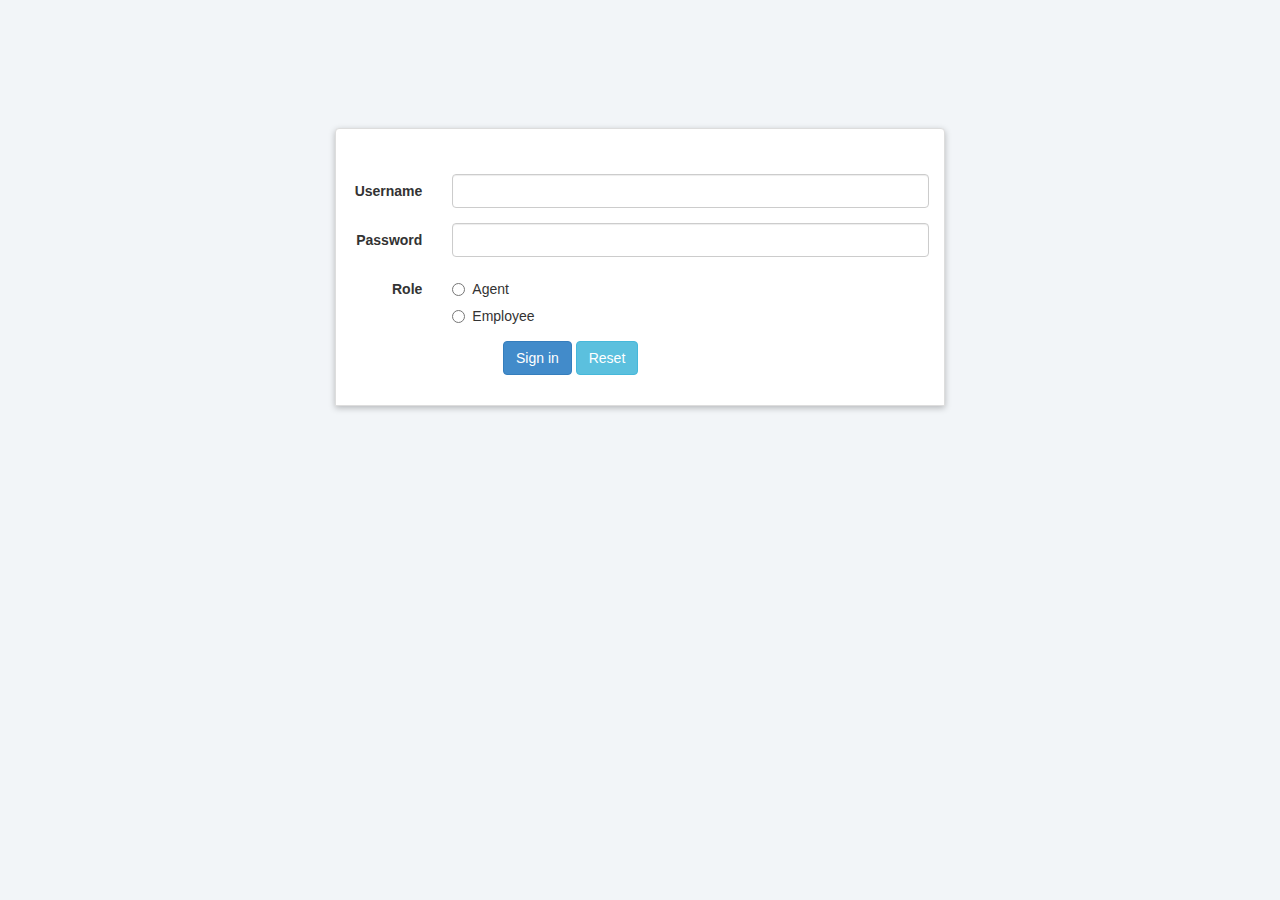
<file: war/index.html>
<!DOCTYPE html>
<html lang="en">
<head>
<meta charset="utf-8">
<meta http-equiv="X-UA-Compatible" content="IE=edge">
<meta name="viewport" content="width=device-width, initial-scale=1">
<title>Payroll process</title>

<!-- Bootstrap -->
<link href="css/bootstrap.css" rel="stylesheet">
<link href="css/internal_login.css" rel="stylesheet">
<link rel="stylesheet" href="css/bootstrapValidator.css" />

<!-- HTML5 Shim and Respond.js IE8 support of HTML5 elements and media queries -->
<!-- WARNING: Respond.js doesn't work if you view the page via file:// -->
<!--[if lt IE 9]>
      <script src="https://oss.maxcdn.com/libs/html5shiv/3.7.0/html5shiv.js"></script>
      <script src="https://oss.maxcdn.com/libs/respond.js/1.4.2/respond.min.js"></script>
    <![endif]-->
</head>
<body class="bg-clear">
	<div class="col-md-9" role="main">
		<div class="bs-docs-section">
			<div class="bs-example">
				<form id="defaultForm" method="post" class="form-horizontal"
					action="/signin">
					<div class="form-group">
						<label class="col-sm-2 control-label">Username</label>
						<div class="col-sm-10">
							<input type="text" class="form-control" name="name" />
						</div>
					</div>

					<div class="form-group">
						<label class="col-sm-2 control-label">Password</label>
						<div class="col-sm-10">
							<input type="password" class="form-control" name="password" />
						</div>
					</div>
					<div class="form-group">
						<label class="col-sm-2 control-label">Role</label>
						<div class="col-sm-10">
							<div class="radio">
								<label> <input type="radio" name="role" value="Agent" />
									Agent
								</label>
							</div>
							<div class="radio">
								<label> <input type="radio" name="role" value="Employee" />
									Employee
								</label>
							</div>
						</div>
					</div>
					<div class="form-group">
						<div class="col-lg-9 col-lg-offset-3">
							<button type="submit" class="btn btn-primary" name="signup"
								value="Sign up">Sign in</button>
							<button type="button" class="btn btn-info" id="resetBtn">Reset
							</button>
						</div>
					</div>
				</form>
			</div>
		</div>
	</div>
	<!-- Include all compiled plugins (below), or include individual files as needed -->
	<script type="text/javascript" src="js/jquery.min.js"></script>
	<script type="text/javascript" src="js/bootstrap.min.js"></script>
	<script type="text/javascript" src="js/bootstrapValidator.min.js"></script>
	<script type="text/javascript" src="js/login.js"></script>
</body>
</html>
</file>
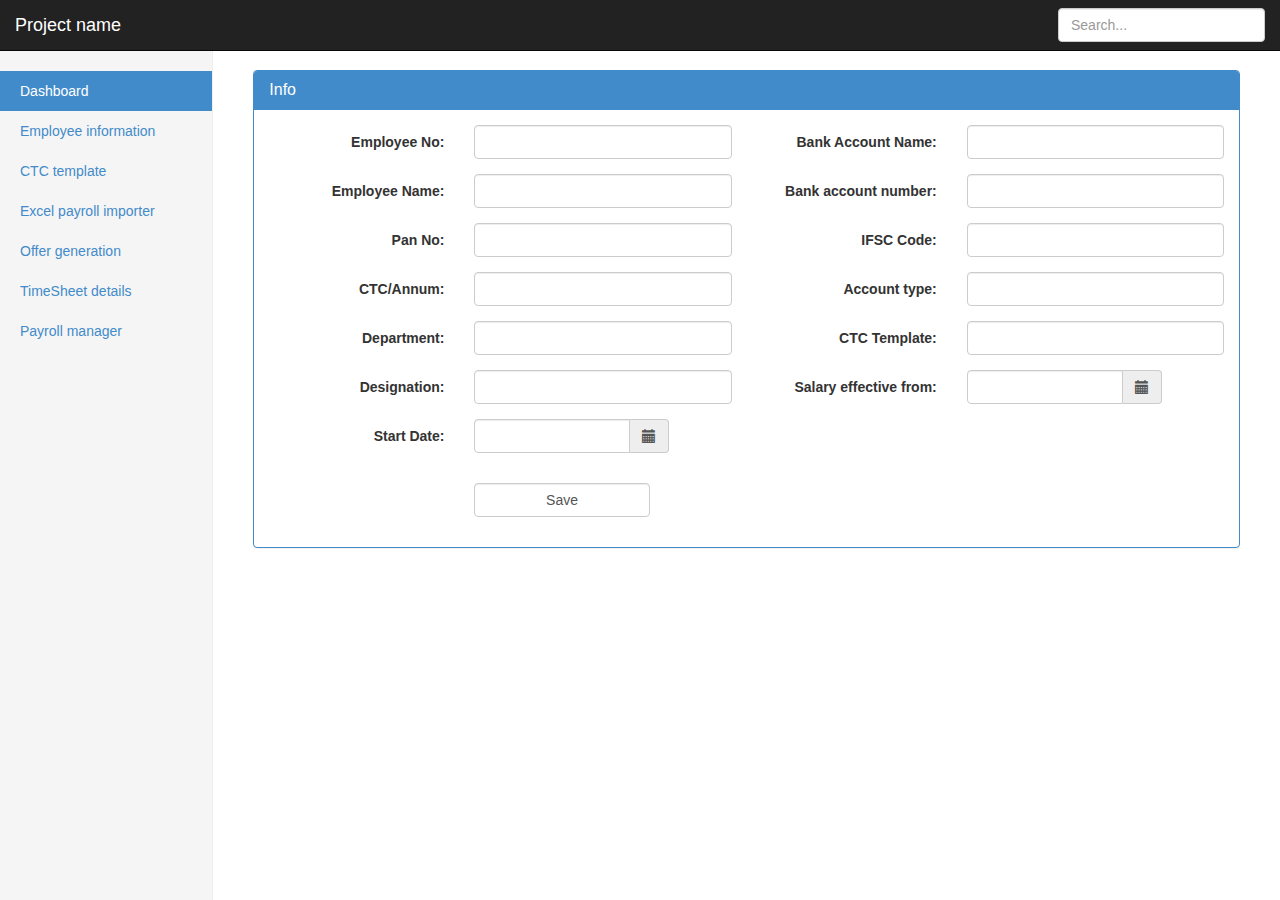
<file: war/app/create_emp.html>
<!DOCTYPE html>
<html lang="en">
<head>
<meta charset="utf-8">
<meta http-equiv="X-UA-Compatible" content="IE=edge">
<meta name="viewport" content="width=device-width, initial-scale=1">
<meta name="description" content="">
<meta name="author" content="">
<link rel="shortcut icon" href="../favicon.ico">
<link rel="stylesheet" href="../css/bootstrapValidator.css" />

<title>Dashboard</title>
<!-- Bootstrap core CSS -->
<!--  -->
<link href="../css/bootstrap.min.css" rel="stylesheet">
<!-- Custom styles for this template -->
<link href="../css/dashboard.css" rel="stylesheet">
<link href="../css/bootstrap-datetimepicker.min.css" rel="stylesheet">

<!-- Just for debugging purposes. Don't actually copy this line! -->
<!--[if lt IE 9]><script src="../../assets/js/ie8-responsive-file-warning.js"></script><![endif]-->

<!-- HTML5 shim and Respond.js IE8 support of HTML5 elements and media queries -->
<!--[if lt IE 9]>
      <script src="https://oss.maxcdn.com/libs/html5shiv/3.7.0/html5shiv.js"></script>
      <script src="https://oss.maxcdn.com/libs/respond.js/1.4.2/respond.min.js"></script>
    <![endif]-->
</head>
<body>
	<div class="navbar navbar-inverse navbar-fixed-top" role="navigation">
		<div class="container-fluid">
			<div class="navbar-header">
				<button type="button" class="navbar-toggle" data-toggle="collapse"
					data-target=".navbar-collapse">
					<span class="sr-only">Toggle navigation</span> <span
						class="icon-bar"></span> <span class="icon-bar"></span> <span
						class="icon-bar"></span>
				</button>
				<a class="navbar-brand" href="#">Project name</a>
			</div>
			<div class="navbar-collapse collapse">
				<ul class="nav navbar-nav navbar-right">
				</ul>
				<form class="navbar-form navbar-right">
					<input type="text" class="form-control" placeholder="Search...">
				</form>
			</div>
		</div>
	</div>

	<div class="container-fluid">
		<div class="row">
			<div class="col-sm-3 col-md-2 sidebar">
				<ul class="nav nav-sidebar">
					<li class="active"><a href="dashboard.html">Dashboard</a></li>
					<li><a href="emp_info.html">Employee information</a></li>
					<li><a href="ctc_template.html">CTC template</a></li>
					<li><a href="import.html">Excel payroll importer</a></li>
					<li><a href="#">Offer generation</a></li>
					<li><a href="timesheet_details.html">TimeSheet details</a></li>
					<li><a href="#">Payroll manager</a></li>
				</ul>
			</div>
			<div class="col-sm-9 col-sm-offset-3 col-md-10 col-md-offset-2 main">
				<div id="result"></div>
				<div class="panel panel-primary" id="main">
					<div class="panel-heading">
						<h3 class="panel-title">Info</h3>
					</div>
					<div class="panel-body">
						<div class="row">
							<div class="col-xs-6">
								<form class="form-horizontal" role="form" id="defaultForm">
									<div class="form-group">
										<label class="col-sm-5 control-label">Employee No:</label>
										<div class="col-sm-7">
											<input class="form-control" id="emp_no" type="text"
												name="emp_no">
										</div>
									</div>
									<div class="form-group">
										<label class="col-sm-5 control-label">Employee Name: </label>
										<div class="col-sm-7">
											<input class="form-control" id="emp_name" type="text"
												name="emp_name">
										</div>
									</div>
									<div class="form-group">
										<label class="col-sm-5 control-label">Pan No:</label>
										<div class="col-sm-7">
											<input class="form-control" id="pan_no" type="text"
												name="pan_no">
										</div>
									</div>
									<div class="form-group">
										<label class="col-sm-5 control-label">CTC/Annum: </label>
										<div class="col-sm-7">
											<input class="form-control" id="ctc_annum" type="text"
												name="ctc_annum">
										</div>
									</div>
									<div class="form-group">
										<label class="col-sm-5 control-label">Department:</label>
										<div class="col-sm-7">
											<input class="form-control" id="department" type="text"
												name="department">
										</div>
									</div>

									<div class="form-group">
										<label class="col-sm-5 control-label">Designation:</label>
										<div class="col-sm-7">
											<input class="form-control" id="designation" type="text"
												name="designation">
										</div>
									</div>
									<div class="form-group">
										<label class="col-sm-5 control-label">Start Date:</label>
										<div class="col-sm-5">
											<div class="container">
												<div class="row">
													<div class='col-sm-2'>
														<div class="form-group">
															<div class='input-group date' id='datetimepicker1'>
																<input type='text' class="form-control" id="start_date"
																	name="start_date" /> <span class="input-group-addon"><span
																	class="glyphicon glyphicon-calendar"></span> </span>
															</div>
														</div>
													</div>
												</div>
											</div>

										</div>
									</div>
									<div class="form-group" id="target">
										<div class="col-sm-5"></div>
										<div class="col-sm-5">
											<input class="form-control" type="submit" value="Save" />
										</div>
									</div>
								</form>
							</div>
							<div class="col-xs-6">
								<form class="form-horizontal" role="form">
									<div class="form-group">
										<label class="col-sm-5 control-label">Bank Account
											Name:</label>
										<div class="col-sm-7">
											<input class="form-control" id="bank_account_name"
												type="text" value=" ">
										</div>
									</div>

									<div class="form-group">
										<label class="col-sm-5 control-label">Bank account
											number:</label>
										<div class="col-sm-7">
											<input class="form-control" id="bank_account_no" type="text"
												value=" ">
										</div>
									</div>
									<div class="form-group">
										<label class="col-sm-5 control-label">IFSC Code:</label>
										<div class="col-sm-7">
											<input class="form-control" id="ifsc_code" type="text"
												value=" ">
										</div>
									</div>

									<div class="form-group">
										<label class="col-sm-5 control-label">Account type:</label>
										<div class="col-sm-7">
											<input class="form-control" id="accoutn_type" type="text"
												value=" ">
										</div>
									</div>

									<div class="form-group">
										<label class="col-sm-5 control-label">CTC Template:</label>
										<div class="col-sm-7">
											<input class="form-control" id="ctc_template" type="text"
												value=" ">
										</div>
									</div>

									<div class="form-group">
										<label class="col-sm-5 control-label">Salary effective
											from:</label>
										<div class="col-sm-7">
											<div class="container">
												<div class="row">
													<div class='col-sm-2'>
														<div class="form-group">
															<div class='input-group date' id='datetimepicker2'>
																<input type='text' class="form-control" /> <span
																	class="input-group-addon"><span
																	class="glyphicon glyphicon-calendar"></span> </span>
															</div>
														</div>
													</div>
												</div>
											</div>
										</div>
									</div>
								</form>
							</div>
						</div>
					</div>
				</div>
			</div>
		</div>
	</div>

	<!-- Bootstrap core JavaScript
    ================================================== -->
	<!-- Placed at the end of the document so the pages load faster -->

	<script src="../js/jquery.min.js"></script>
	<script src="../js/bootstrap.min.js"></script>
	<script src="../js/docs.min.js"></script>
	<script src="../js/emp_info.js"></script>
	<script src="../js/moment.js"></script>
	<script src="../js/bootstrapValidator.min.js"></script>
	<script src="../js/bootstrap-datetimepicker.js">
		
	</script>
</body>
</html>
</file>
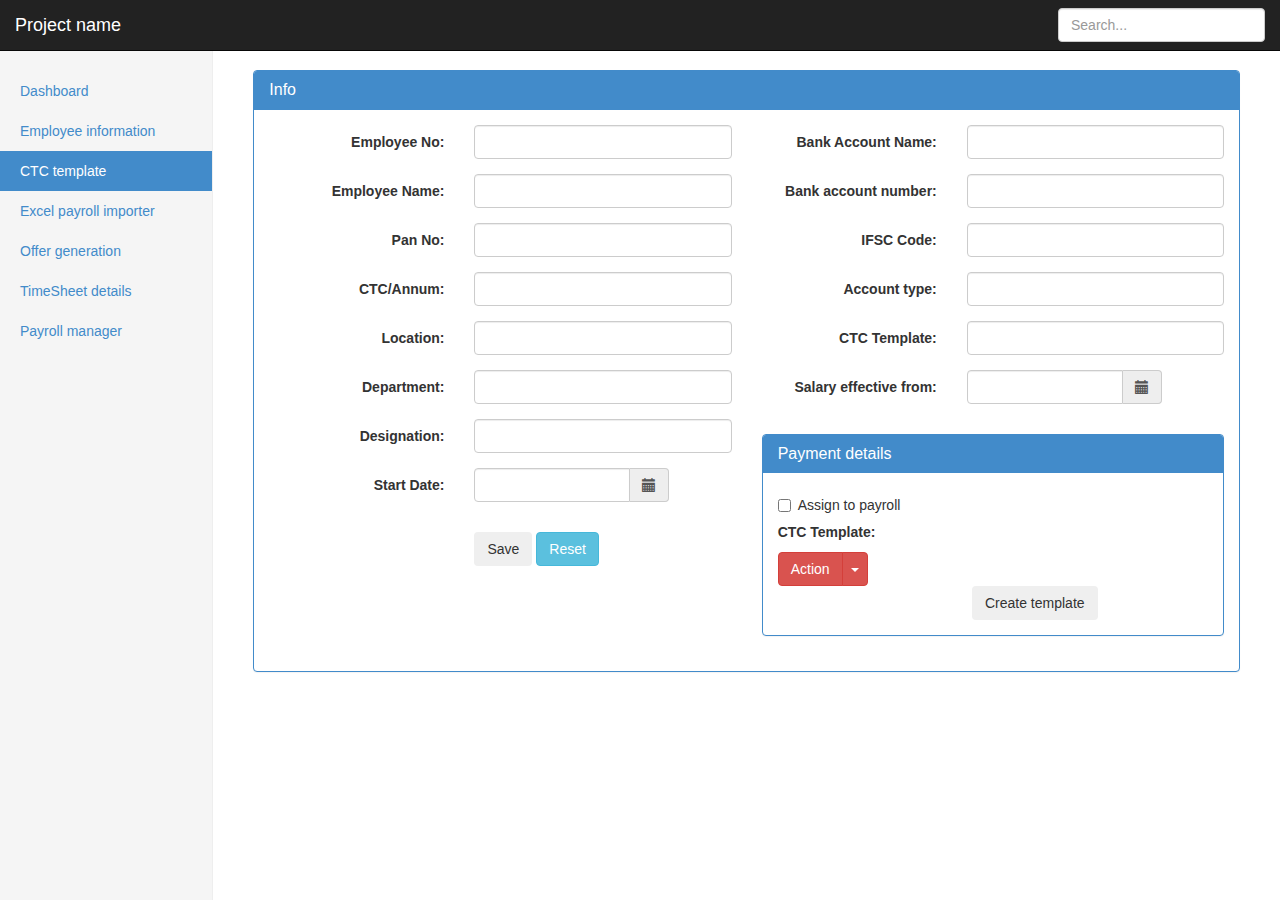
<file: war/app/ctc_template.html>
<!DOCTYPE html>
<html lang="en">
<head>
<meta charset="utf-8">
<meta http-equiv="X-UA-Compatible" content="IE=edge">
<meta name="viewport" content="width=device-width, initial-scale=1">
<meta name="description" content="">
<meta name="author" content="">
<link rel="shortcut icon" href="../favicon.ico">
<link rel="stylesheet" href="../css/bootstrapValidator.css" />

<title>Dashboard</title>
<!-- Bootstrap core CSS -->
<!--  -->
<link href="../css/bootstrap.min.css" rel="stylesheet">
<!-- Custom styles for this template -->
<link href="../css/dashboard.css" rel="stylesheet">
<link href="../css/bootstrap-datetimepicker.min.css" rel="stylesheet">
<!-- Just for debugging purposes. Don't actually copy this line! -->
<!--[if lt IE 9]><script src="../../assets/js/ie8-responsive-file-warning.js"></script><![endif]-->
<!-- HTML5 shim and Respond.js IE8 support of HTML5 elements and media queries -->
<!--[if lt IE 9]>
      <script src="https://oss.maxcdn.com/libs/html5shiv/3.7.0/html5shiv.js"></script>
      <script src="https://oss.maxcdn.com/libs/respond.js/1.4.2/respond.min.js"></script>
    <![endif]-->
</head>
<body>
	<div class="navbar navbar-inverse navbar-fixed-top" role="navigation">
		<div class="container-fluid">
			<div class="navbar-header">
				<button type="button" class="navbar-toggle" data-toggle="collapse"
					data-target=".navbar-collapse">
					<span class="sr-only">Toggle navigation</span> <span
						class="icon-bar"></span> <span class="icon-bar"></span> <span
						class="icon-bar"></span>
				</button>
				<a class="navbar-brand" href="#">Project name</a>
			</div>
			<div class="navbar-collapse collapse">
				<ul class="nav navbar-nav navbar-right">
				</ul>
				<form class="navbar-form navbar-right">
					<input type="text" class="form-control" placeholder="Search...">
				</form>
			</div>
		</div>
	</div>

	<div class="container-fluid">
		<div class="row">
			<div class="col-sm-3 col-md-2 sidebar">
				<ul class="nav nav-sidebar">
					<li><a href="dashboard.html">Dashboard</a></li>
					<li><a href="emp_info.html">Employee information</a></li>
					<li class="active"><a href="ctc_template.html">CTC
							template</a></li>
					<li><a href="import.html">Excel payroll importer</a></li>
					<li><a href="#">Offer generation</a></li>
					<li><a href="timesheet_details.html">TimeSheet details</a></li>
					<li><a href="#">Payroll manager</a></li>
				</ul>
			</div>
			<div class="col-sm-9 col-sm-offset-3 col-md-10 col-md-offset-2 main">
				<div id="result"></div>
				<div class="panel panel-primary" id="main">
					<div class="panel-heading">
						<h3 class="panel-title">Info</h3>
					</div>
					<div class="panel-body">
						<div class="row">
							<div class="col-xs-6">
								<form class="form-horizontal" role="form" id="defaultForm">
									<div class="form-group">
										<label class="col-sm-5 control-label">Employee No:</label>
										<div class="col-sm-7">
											<input class="form-control" id="emp_no" type="text"
												name="emp_no">
										</div>
									</div>
									<div class="form-group">
										<label class="col-sm-5 control-label">Employee Name: </label>
										<div class="col-sm-7">
											<input class="form-control" id="emp_name" type="text"
												name="emp_name">
										</div>
									</div>
									<div class="form-group">
										<label class="col-sm-5 control-label">Pan No:</label>
										<div class="col-sm-7">
											<input class="form-control" id="pan_no" type="text"
												name="pan_no">
										</div>
									</div>
									<div class="form-group">
										<label class="col-sm-5 control-label">CTC/Annum: </label>
										<div class="col-sm-7">
											<input class="form-control" id="ctc_annum" type="text"
												name="ctc_annum">
										</div>
									</div>

									<div class="form-group">
										<label class="col-sm-5 control-label">Location:</label>
										<div class="col-sm-7">
											<input class="form-control" id="location" type="text"
												name="location">
										</div>
									</div>
									<div class="form-group">
										<label class="col-sm-5 control-label">Department:</label>
										<div class="col-sm-7">
											<input class="form-control" id="department" type="text"
												name="department">
										</div>
									</div>
									<div class="form-group">
										<label class="col-sm-5 control-label">Designation:</label>
										<div class="col-sm-7">
											<input class="form-control" id="designation" type="text"
												name="designation">
										</div>
									</div>
									<div class="form-group">
										<label class="col-sm-5 control-label">Start Date:</label>
										<div class="col-sm-5">
											<div class="container">
												<div class="row">
													<div class='col-sm-2'>
														<div class="form-group">
															<div class='input-group date' id='datetimepicker1'>
																<input type='text' class="form-control" id="start_date"
																	name="start_date" /> <span class="input-group-addon"><span
																	class="glyphicon glyphicon-calendar"></span> </span>
															</div>
														</div>
													</div>
												</div>
											</div>

										</div>
									</div>
									<div class="form-group">
										<div class="col-sm-5"></div>
										<div class="col-sm-5">
											<button type="submit" class="btn" value="save" id="save">Save</button>
											<button type="button" class="btn btn-info" id="resetBtn">Reset
											</button>
										</div>

									</div>
								</form>
							</div>
							<div class="col-xs-6">
								<form class="form-horizontal" role="form">
									<div class="form-group">
										<label class="col-sm-5 control-label">Bank Account
											Name:</label>
										<div class="col-sm-7">
											<input class="form-control" id="bank_account_name"
												type="text" value=" ">
										</div>
									</div>

									<div class="form-group">
										<label class="col-sm-5 control-label">Bank account
											number:</label>
										<div class="col-sm-7">
											<input class="form-control" id="bank_account_no" type="text"
												value=" ">
										</div>
									</div>
									<div class="form-group">
										<label class="col-sm-5 control-label">IFSC Code:</label>
										<div class="col-sm-7">
											<input class="form-control" id="ifsc_code" type="text"
												value=" ">
										</div>
									</div>

									<div class="form-group">
										<label class="col-sm-5 control-label">Account type:</label>
										<div class="col-sm-7">
											<input class="form-control" id="accoutn_type" type="text"
												value=" ">
										</div>
									</div>

									<div class="form-group">
										<label class="col-sm-5 control-label">CTC Template:</label>
										<div class="col-sm-7">
											<input class="form-control" id="ctc_template" type="text"
												value=" ">
										</div>
									</div>

									<div class="form-group">
										<label class="col-sm-5 control-label">Salary effective
											from:</label>
										<div class="col-sm-7">
											<div class="container">
												<div class="row">
													<div class='col-sm-2'>
														<div class="form-group">
															<div class='input-group date' id='datetimepicker2'>
																<input type='text' class="form-control" /> <span
																	class="input-group-addon"><span
																	class="glyphicon glyphicon-calendar"></span> </span>
															</div>
														</div>
													</div>
												</div>
											</div>
										</div>
									</div>
									<div class="panel panel-primary" id="main2">
										<div class="panel-heading">
											<h3 class="panel-title">Payment details</h3>
										</div>
										<div class="panel-body">

											<div class="row">
												<div class="col-sm-5">
													<div class="checkbox">
														<label> <input type="checkbox"> Assign to
															payroll
														</label>
													</div>
												</div>
											</div>
											<div class="row">
												<div class="col-xs-4">
													<div class="">
														<label class="control-label">CTC Template:</label>
													</div>
													<p id="ctc_template"></p>
												</div>
											</div>

											<div class="row">
												<div class="col-sm-5">
													<div class="btn-group">
														<button type="button" class="btn btn-danger">Action</button>
														<button type="button"
															class="btn btn-danger dropdown-toggle"
															data-toggle="dropdown">
															<span class="caret"></span> <span class="sr-only">Toggle
																Dropdown</span>
														</button>
														<ul class="dropdown-menu" role="menu">
															<li><a href="#">Action</a></li>
															<li><a href="#">Another action</a></li>
															<li><a href="#">Something else here</a></li>
															<li class="divider"></li>
															<li><a href="#">Separated link</a></li>
														</ul>
													</div>

												</div>
											</div>
											<div class="col-sm-5"></div>
											<div class="row">
												<div class="col-sm-5">
													<Button class="btn" id="create_template">Create template</Button>
												</div>
											</div>
										</div>
									</div>
								</form>
							</div>
						</div>
					</div>
				</div>
			</div>
		</div>
	</div>
	<!-- Bootstrap core JavaScript
    ================================================== -->
	<!-- Placed at the end of the document so the pages load faster -->
	<script src="../js/jquery.min.js"></script>
	<script src="../js/bootstrap.min.js"></script>
	<script src="../js/docs.min.js"></script>
	<script src="../js/emp_info.js"></script>
	<script src="../js/moment.js"></script>
	<script src="../js/bootstrapValidator.min.js"></script>
	<script src="../js/bootstrap-datetimepicker.js">
		
	</script>
</body>
</html>
</file>
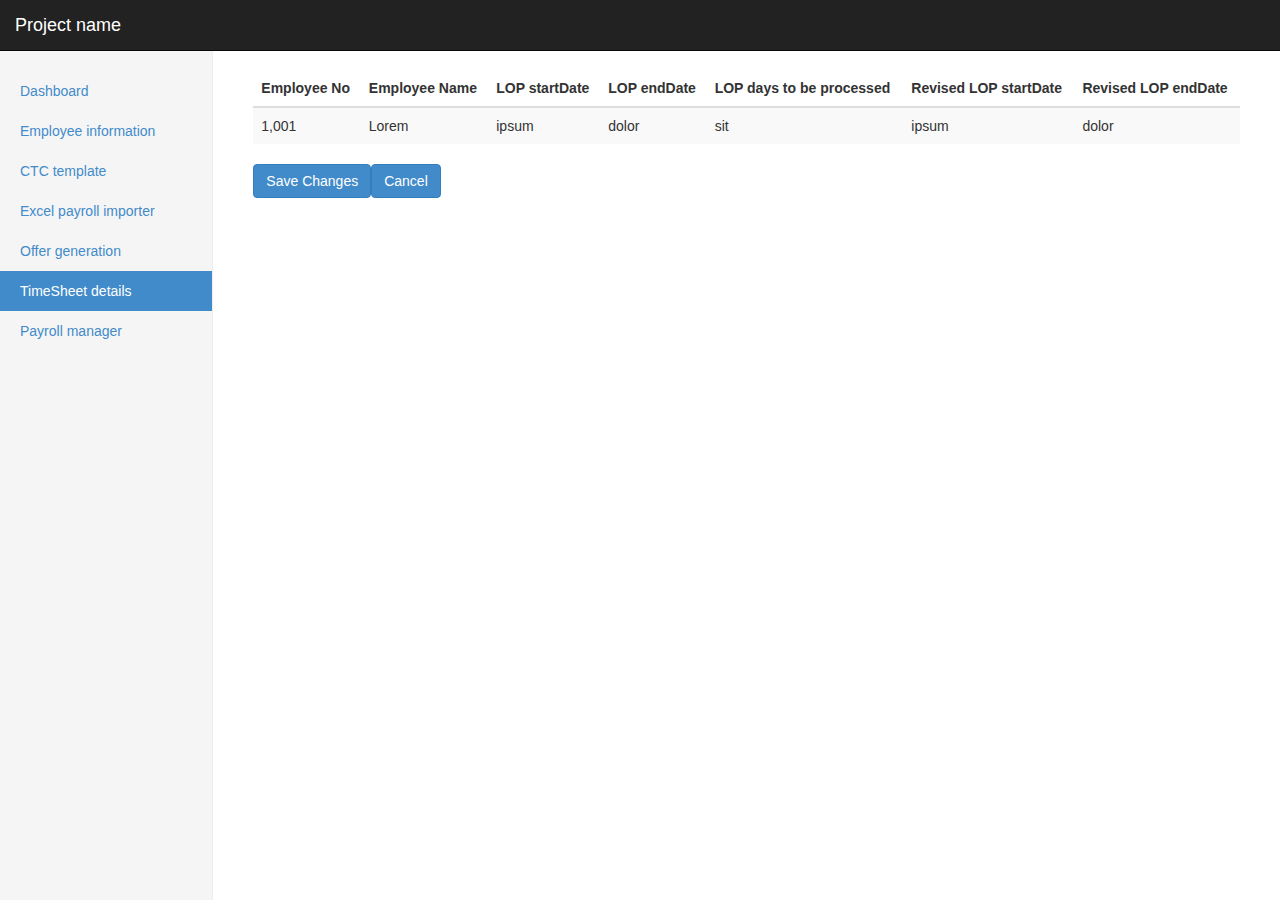
<file: war/app/disapprove_timesheet.html>
<!DOCTYPE html>
<html lang="en">
<head>
<meta charset="utf-8">
<meta http-equiv="X-UA-Compatible" content="IE=edge">
<meta name="viewport" content="width=device-width, initial-scale=1">
<meta name="description" content="">
<meta name="author" content="">
<link rel="shortcut icon" href="../../assets/ico/favicon.ico">

<title>Dashboard</title>

<!-- Bootstrap core CSS -->
<link href="../css/bootstrap.min.css" rel="stylesheet">

<!-- Custom styles for this template -->
<link href="../css/dashboard.css" rel="stylesheet">

<!-- Just for debugging purposes. Don't actually copy this line! -->
<!--[if lt IE 9]><script src="../../assets/js/ie8-responsive-file-warning.js"></script><![endif]-->

<!-- HTML5 shim and Respond.js IE8 support of HTML5 elements and media queries -->
<!--[if lt IE 9]>
      <script src="https://oss.maxcdn.com/libs/html5shiv/3.7.0/html5shiv.js"></script>
      <script src="https://oss.maxcdn.com/libs/respond.js/1.4.2/respond.min.js"></script>
    <![endif]-->
</head>

<body>

	<div class="navbar navbar-inverse navbar-fixed-top" role="navigation">
		<div class="container-fluid">
			<div class="navbar-header">
				<button type="button" class="navbar-toggle" data-toggle="collapse"
					data-target=".navbar-collapse">
					<span class="sr-only">Toggle navigation</span> <span
						class="icon-bar"></span> <span class="icon-bar"></span> <span
						class="icon-bar"></span>
				</button>
				<a class="navbar-brand" href="#">Project name</a>
			</div>
		</div>
	</div>

	<div class="container-fluid">
		<div class="row">
			<div class="col-sm-3 col-md-2 sidebar">
				<ul class="nav nav-sidebar">
					<li><a href="dashboard.html">Dashboard</a></li>
					<li><a href="emp_info.html">Employee information</a></li>
					<li><a href="ctc_template.html">CTC template</a></li>
					<li><a href="import.html">Excel payroll importer</a></li>
					<li><a href="#">Offer generation</a></li>
					<li class="active"><a href="timesheet_details.html">TimeSheet
							details</a></li>
					<li><a href="#">Payroll manager</a></li>
				</ul>
			</div>
			<div class="col-sm-9 col-sm-offset-3 col-md-10 col-md-offset-2 main">
				<div class="table-responsive">
					<table class="table table-striped" id="excelDataTable">
						<thead>
							<tr>
								<th>Employee No</th>
								<th>Employee Name</th>
								<th>LOP startDate</th>
								<th>LOP endDate</th>
								<th>LOP days to be processed</th>
								<th>Revised LOP startDate</th>
								<th>Revised LOP endDate</th>
							</tr>
						</thead>
						<tbody>
							<tr>
								<td>1,001</td>
								<td>Lorem</td>
								<td>ipsum</td>
								<td>dolor</td>
								<td>sit</td>
								<td>ipsum</td>
								<td>dolor</td>
							</tr>
						</tbody>
					</table>
				</div>
				<div>
					<button class="btn  btn-primary pull-left">Save Changes</button>
					<button class="btn  btn-primary">Cancel</button>
				</div>
			</div>
		</div>
	</div>
	<!-- Bootstrap core JavaScript
    ================================================== -->
	<!-- Placed at the end of the document so the pages load faster -->
	<script src="../js/jquery.min.js"></script>
	<script src="../js/bootstrap.min.js"></script>
	<script src="../js/docs.min.js"></script>
	<script src="../js/timesheet_disapproved.js"></script>
</body>
</html>
</file>
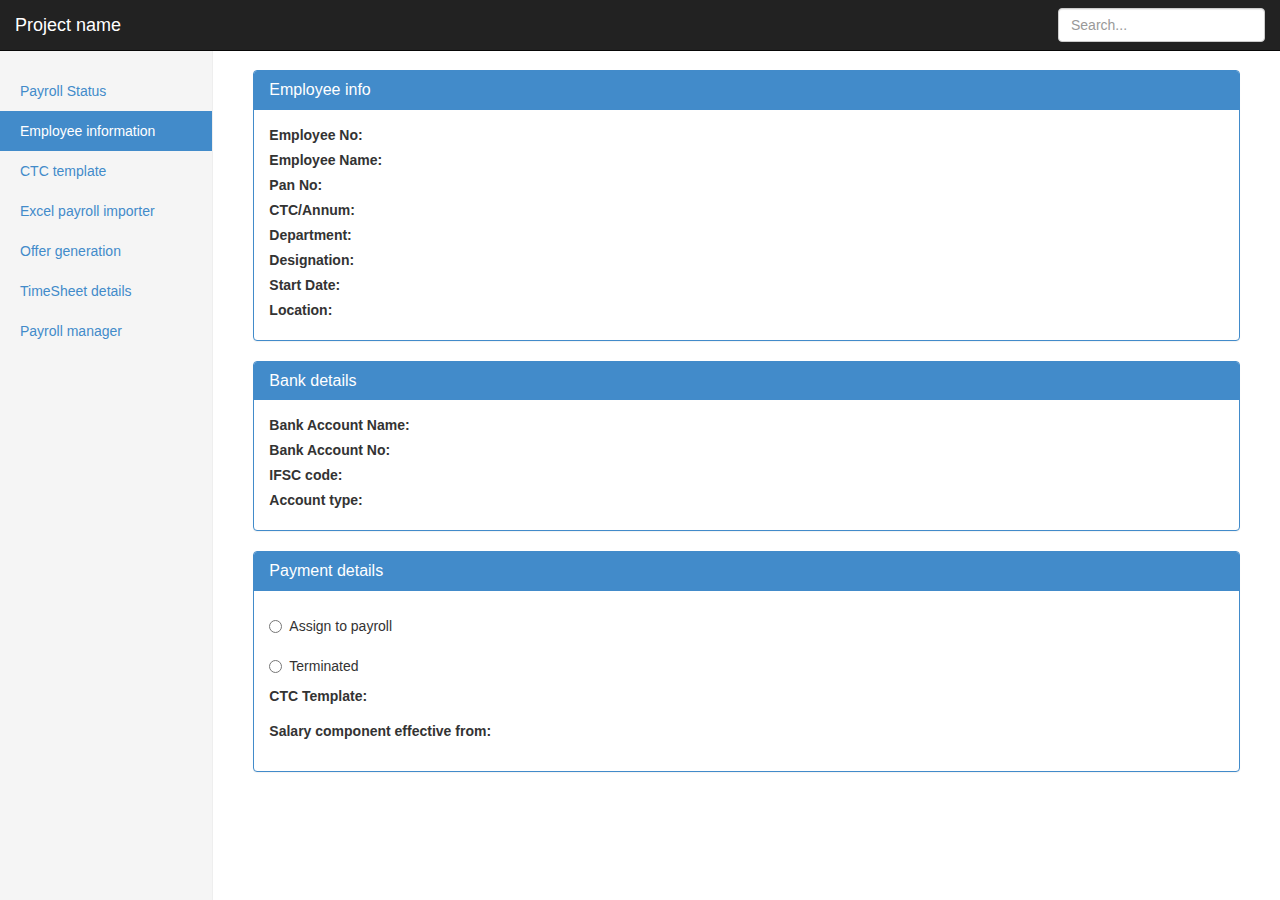
<file: war/app/emp_info.html>
<!DOCTYPE html>
<html lang="en">
<head>
<meta charset="utf-8">
<meta http-equiv="X-UA-Compatible" content="IE=edge">
<meta name="viewport" content="width=device-width, initial-scale=1">
<meta name="description" content="">
<meta name="author" content="">
<link rel="shortcut icon" href="../favicon.ico">
<link rel="stylesheet" href="../css/bootstrapValidator.css" />
<link rel="stylesheet" href="../css/font-awesome.min.css">

<title>Dashboard</title>
<!-- Bootstrap core CSS -->
<link href="../css/bootstrap.min.css" rel="stylesheet">
<!-- Custom styles for this template -->
<link href="../css/dashboard.css" rel="stylesheet">
<link href="../css/bootstrap-datetimepicker.min.css" rel="stylesheet">

<!-- Just for debugging purposes. Don't actually copy this line! -->
<!--[if lt IE 9]><script src="../../assets/js/ie8-responsive-file-warning.js"></script><![endif]-->
<!-- HTML5 shim and Respond.js IE8 support of HTML5 elements and media queries -->
<!--[if lt IE 9]>
      <script src="https://oss.maxcdn.com/libs/html5shiv/3.7.0/html5shiv.js"></script>
      <script src="https://oss.maxcdn.com/libs/respond.js/1.4.2/respond.min.js"></script>
    <![endif]-->
</head>
<body>
	<div class="navbar navbar-inverse navbar-fixed-top" role="navigation">
		<div class="container-fluid">
			<div class="navbar-header">
				<button type="button" class="navbar-toggle" data-toggle="collapse"
					data-target=".navbar-collapse">
					<span class="sr-only">Toggle navigation</span> <span
						class="icon-bar"></span> <span class="icon-bar"></span> <span
						class="icon-bar"></span>
				</button>
				<a class="navbar-brand" href="#">Project name</a>
			</div>
			<div class="navbar-collapse collapse">
				<ul class="nav navbar-nav navbar-right">
				</ul>
				<form class="navbar-form navbar-right">
					<input type="text" class="form-control" placeholder="Search..."
						id="search">
				</form>
			</div>
		</div>
	</div>

	<div class="container-fluid">
		<div class="row">
			<div class="col-sm-3 col-md-2 sidebar">
				<ul class="nav nav-sidebar">
					<li><a href="dashboard.html">Payroll Status</a></li>
					<li class="active"><a href="emp_info.html">Employee
							information</a></li>
					<li><a href="ctc_template.html">CTC template</a></li>
					<li><a href="import.html">Excel payroll importer</a></li>
					<li><a href="#">Offer generation</a></li>
					<li><a href="timesheet_details.html">TimeSheet details</a></li>
					<li><a href="#">Payroll manager</a></li>
				</ul>
			</div>
			<div class="col-sm-9 col-sm-offset-3 col-md-10 col-md-offset-2 main">
				<div class="panel panel-primary" id="main">
					<div class="panel-heading">
						<h3 class="panel-title">Employee info</h3>
					</div>
					<div class="panel-body">
						<div class="row">
							<div class="col-xs-4">
								<label class="control-label">Employee No:</label>
							</div>
							<p id="emp_no"></p>
						</div>
						<div class="row">
							<div class="col-xs-4">
								<label class="control-label">Employee Name:</label>
							</div>
							<p id="emp_name"></p>
						</div>
						<div class="row">
							<div class="col-xs-4">
								<label class="control-label">Pan No:</label>
							</div>
							<p id="pan_no"></p>
						</div>

						<div class="row">
							<div class="col-xs-4">
								<label class="control-label">CTC/Annum:</label>
							</div>
							<p id="ctc_annum"></p>
						</div>
						<div class="row">
							<div class="col-xs-4">
								<label class="control-label">Department:</label>
							</div>
							<p id="department"></p>
						</div>
						<div class="row">
							<div class="col-xs-4">
								<label class="control-label">Designation:</label>
							</div>
							<p id="designation"></p>
						</div>
						<div class="row">
							<div class="col-xs-4">
								<label class="control-label">Start Date:</label>
							</div>
							<p id="start_date"></p>
						</div>
						<div class="row">
							<div class="col-xs-4">
								<label class="control-label">Location:</label>
							</div>
							<p id="location"></p>
						</div>
					</div>
				</div>

				<div class="panel panel-primary" id="main">
					<div class="panel-heading">
						<h3 class="panel-title">Bank details</h3>
					</div>
					<div class="panel-body">
						<div class="row">
							<div class="col-xs-4">
								<label class="control-label">Bank Account Name:</label>
							</div>
							<p id="bank_name"></p>
						</div>
						<div class="row">
							<div class="col-xs-4">
								<label class="control-label">Bank Account No:</label>
							</div>
							<p id="bank_no"></p>
						</div>
						<div class="row">
							<div class="col-xs-4">
								<label class="control-label">IFSC code:</label>
							</div>
							<p id="ifsc_no"></p>
						</div>

						<div class="row">
							<div class="col-xs-4">
								<label class="control-label">Account type:</label>
							</div>
							<p id="account_type"></p>
						</div>
					</div>
				</div>

				<div class="panel panel-primary" id="main2">
					<div class="panel-heading">
						<h3 class="panel-title">Payment details</h3>
					</div>
					<div class="panel-body">

						<div class="row">
							<div class="col-xs-4">
								<div class="radio">
									<label> <input type="radio" name="optionsRadios">
										Assign to payroll
									</label>
								</div>
							</div>
						</div>
						<div class="row">
							<div class="col-xs-4">
								<div class="radio">
									<label> <input type="radio" name="optionsRadios">
										Terminated
									</label>
								</div>
							</div>
						</div>
						<div class="row">
							<div class="col-xs-4">
								<div class="">
									<label class="control-label">CTC Template:</label>
								</div>
								<p id="ctc_template"></p>
							</div>
						</div>

						<div class="row">
							<div class="col-xs-4">
								<div class="">
									<label class="control-label">Salary component effective
										from:</label>
								</div>
								<p id="ctc_template"></p>
							</div>
						</div>
					</div>
				</div>
			</div>
		</div>
	</div>

	<!-- Bootstrap core JavaScript
    ================================================== -->
	<!-- Placed at the end of the document so the pages load faster -->

	<script src="../js/jquery.min.js"></script>
	<script src="../js/bootstrap.min.js"></script>
	<script src="../js/docs.min.js"></script>
	<script src="../js/all_info.js"></script>
	<script src="../js/moment.js"></script>
	<script src="../js/bootstrapValidator.min.js"></script>
	<script src="../js/bootstrap-datetimepicker.js">
		
	</script>
</body>
</html>
</file>
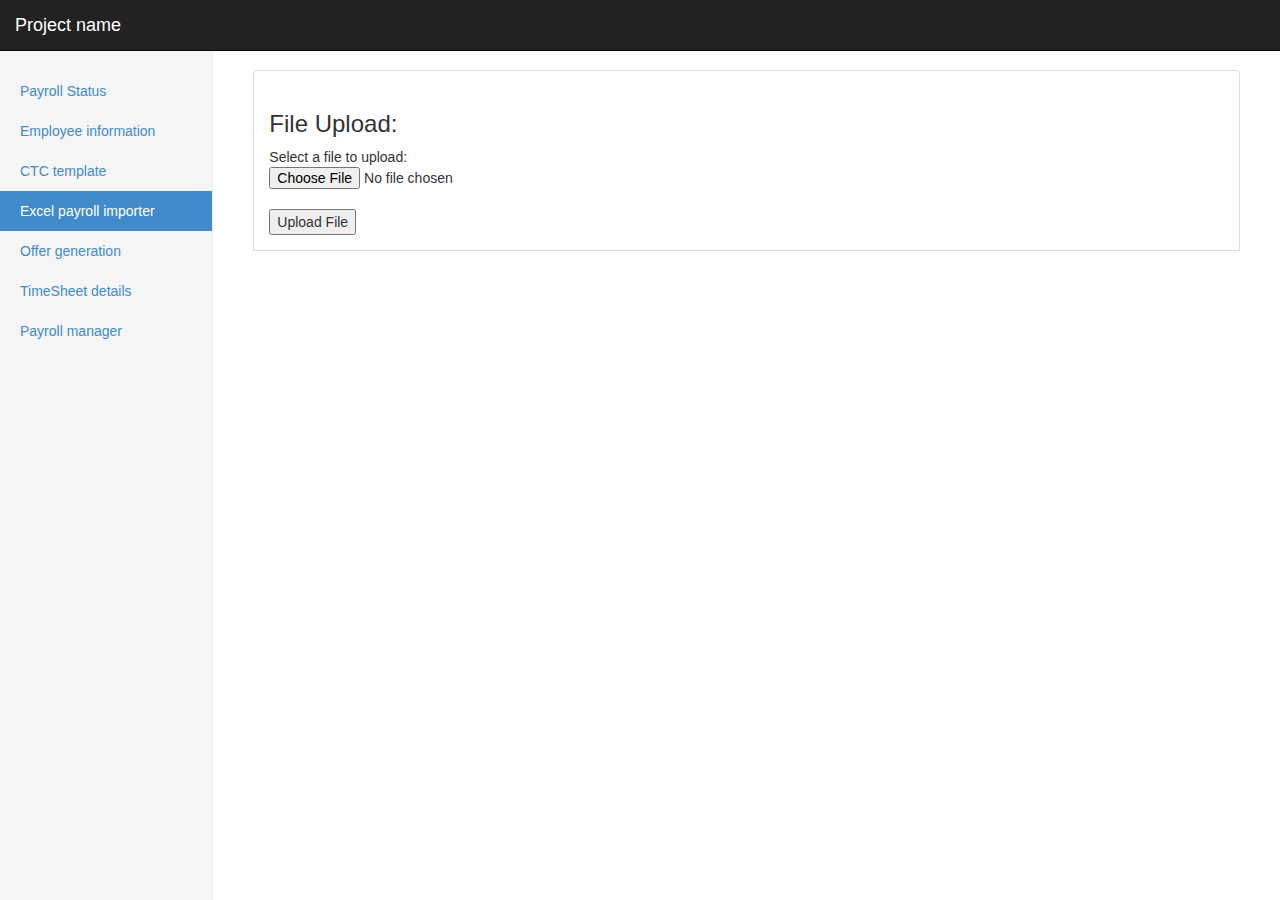
<file: war/app/import.html>
<!DOCTYPE html>
<html lang="en">
<head>
<meta charset="utf-8">
<meta http-equiv="X-UA-Compatible" content="IE=edge">
<meta name="viewport" content="width=device-width, initial-scale=1">
<meta name="description" content="">
<meta name="author" content="">
<link rel="shortcut icon" href="../../assets/ico/favicon.ico">

<title>Dashboard</title>

<!-- Bootstrap core CSS -->
<link href="../css/bootstrap.min.css" rel="stylesheet">
<link href="../css/docs.min.css" rel="stylesheet">
<!-- Custom styles for this template -->
<link href="../css/dashboard.css" rel="stylesheet">

<!-- Just for debugging purposes. Don't actually copy this line! -->
<!--[if lt IE 9]><script src="../../assets/js/ie8-responsive-file-warning.js"></script><![endif]-->

<!-- HTML5 shim and Respond.js IE8 support of HTML5 elements and media queries -->
<!--[if lt IE 9]>
      <script src="https://oss.maxcdn.com/libs/html5shiv/3.7.0/html5shiv.js"></script>
      <script src="https://oss.maxcdn.com/libs/respond.js/1.4.2/respond.min.js"></script>
    <![endif]-->
</head>

<body>

	<div class="navbar navbar-inverse navbar-fixed-top" role="navigation">
		<div class="container-fluid">
			<div class="navbar-header">
				<button type="button" class="navbar-toggle" data-toggle="collapse"
					data-target=".navbar-collapse">
					<span class="sr-only">Toggle navigation</span> <span
						class="icon-bar"></span> <span class="icon-bar"></span> <span
						class="icon-bar"></span>
				</button>
				<a class="navbar-brand" href="#">Project name</a>
			</div>
		</div>
	</div>

	<div class="container-fluid">
		<div class="row">
			<div class="col-sm-3 col-md-2 sidebar">
				<ul class="nav nav-sidebar">
					<li><a href="dashboard.html">Payroll Status</a></li>
					<li><a href="emp_info.html">Employee information</a></li>
					<li><a href="ctc_template.html">CTC template</a></li>
					<li class="active"><a href="#" data-toggle="tab">Excel
							payroll importer</a></li>
					<li><a href="#">Offer generation</a></li>
					<li><a href="timesheet_details.html">TimeSheet details</a></li>
					<li><a href="#">Payroll manager</a></li>
				</ul>
			</div>
			<div class="col-sm-9 col-sm-offset-3 col-md-10 col-md-offset-2 main">
				<div class="bs-example">
					<h3>File Upload:</h3>
					Select a file to upload: <br />
					<form action="/FileUpload" method="post"
						enctype="multipart/form-data">
						<input type="file" name="file" size="50" /> <br /> <input
							type="submit" value="Upload File" />
					</form>
				</div>
			</div>
		</div>
	</div>

	<!-- Bootstrap core JavaScript
    ================================================== -->
	<!-- Placed at the end of the document so the pages load faster -->
	<script
		src="https://ajax.googleapis.com/ajax/libs/jquery/1.11.0/jquery.min.js"></script>
	<script src="../js/bootstrap.min.js"></script>
	<script src="../js/docs.min.js"></script>
</body>
</html>
</file>
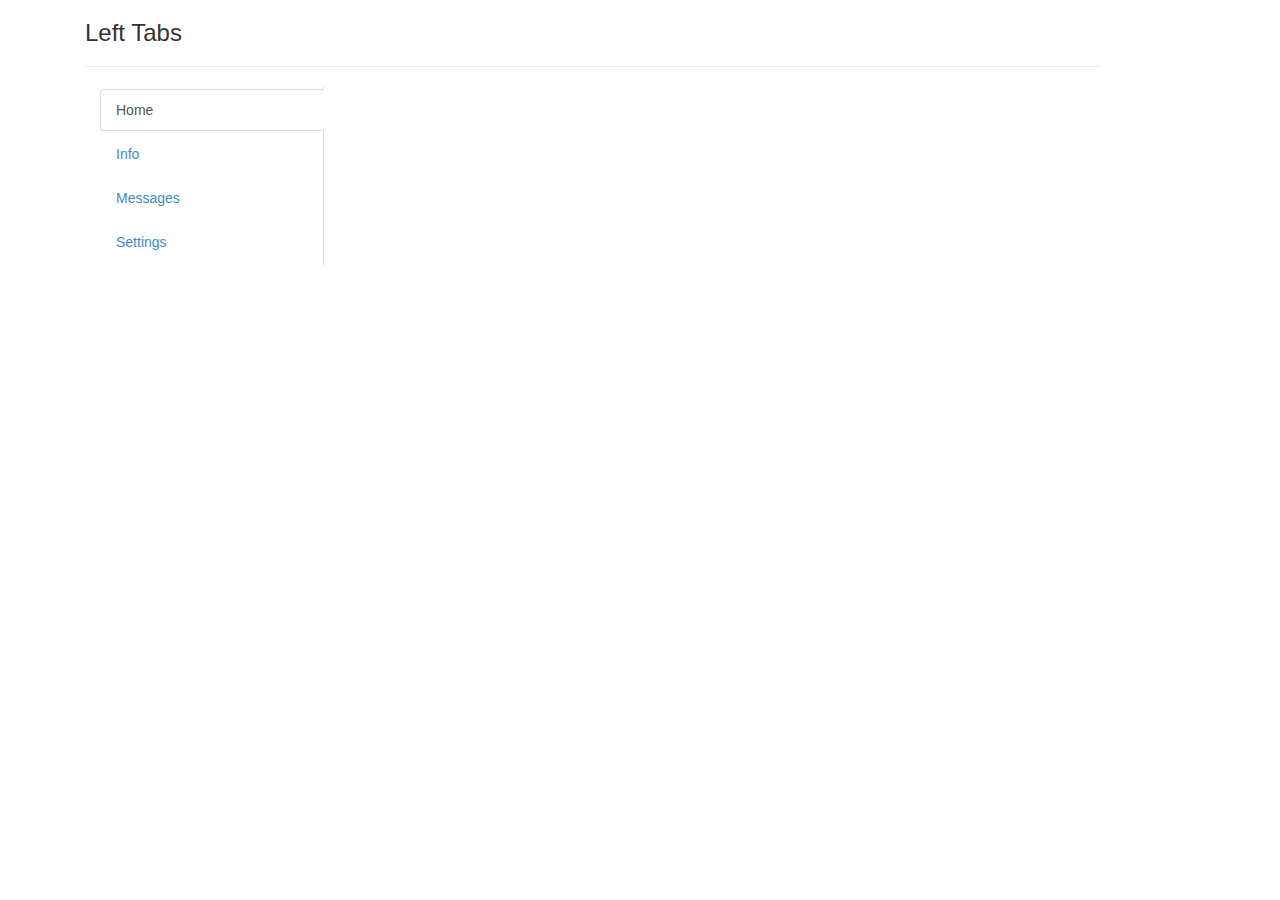
<file: war/app/tabs.html>
<!DOCTYPE html>
<html lang="en">
<head>
<!-- Le styles -->
<link href="../css/bootstrap.css" rel="stylesheet">
<link href="../css/tabs.css" rel="stylesheet">

<script type="text/javascript"
	src="https://ajax.googleapis.com/ajax/libs/jquery/1.11.0/jquery.min.js"></script>
</head>

<body>
	<div class="container">
		<div class="col-sm-11">
			<h3>Left Tabs</h3>
			<hr />
			<div class="col-xs-3">
				<!-- required for floating -->
				<!-- Nav tabs -->
				<ul class="nav nav-tabs tabs-left">
					<li class="active"><a href="#home" data-toggle="tab">Home</a></li>
					<li><a href="#profile" data-toggle="tab">Info</a></li>
					<li><a href="#messages" data-toggle="tab">Messages</a></li>
					<li><a href="#settings" data-toggle="tab">Settings</a></li>
				</ul>
			</div>
			<div class="col-xs-9">
				<!-- Tab panes -->
				<div class="tab-content">
					<div class="tab-pane active" id="home"></div>
					<div class="tab-pane" id="profile"></div>
					<div class="tab-pane" id="messages">
						<h3>Info</h3>
					</div>
					<div class="tab-pane" id="settings">
						<h3>Info2</h3>
					</div>
				</div>
			</div>
		</div>

		<div class="clearfix"></div>
	</div>
	<script type="text/javascript" src="../js/bootstrap.js"></script>
</body>
</html>
</file>
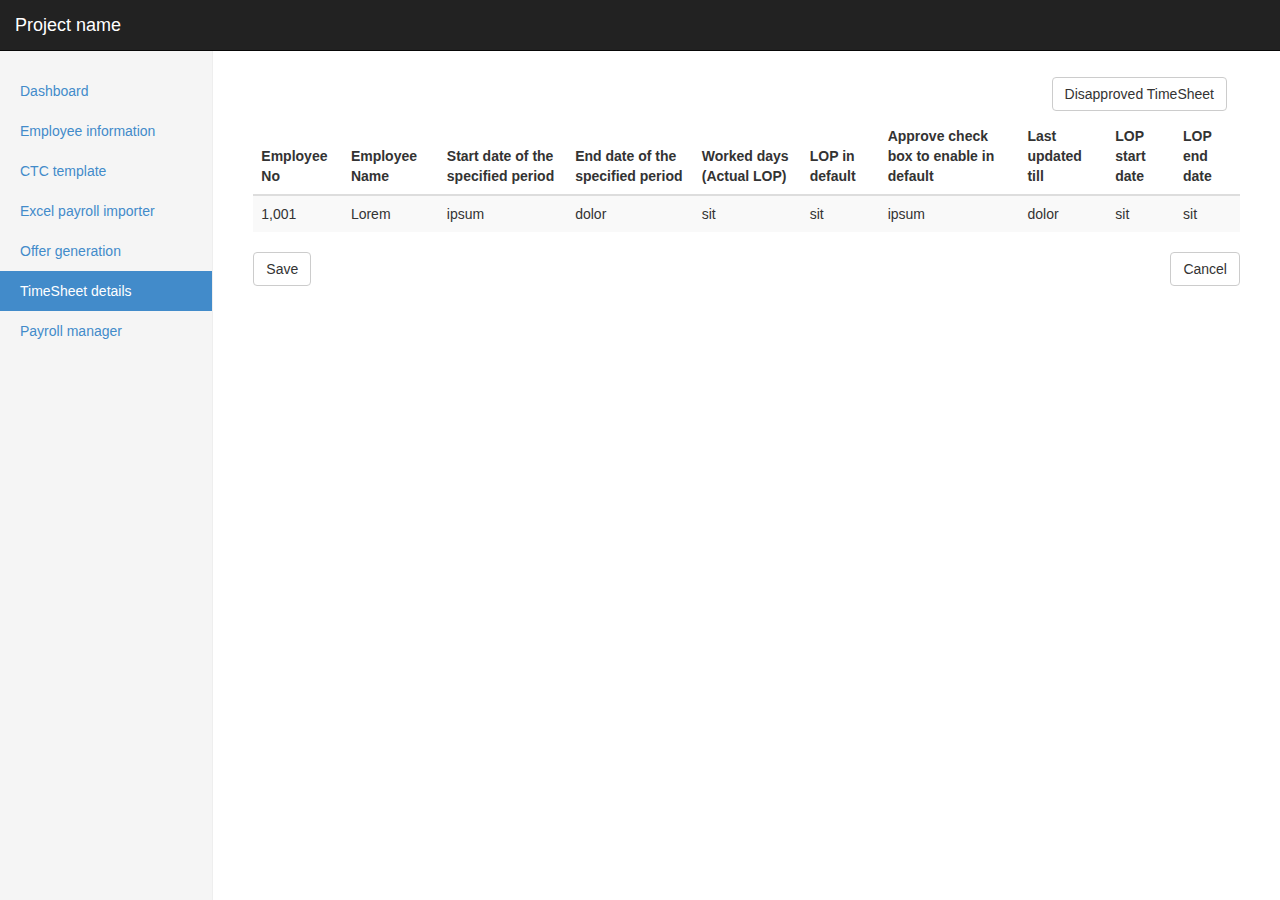
<file: war/app/timesheet_details.html>
<!DOCTYPE html>
<html lang="en">
<head>
<meta charset="utf-8">
<meta http-equiv="X-UA-Compatible" content="IE=edge">
<meta name="viewport" content="width=device-width, initial-scale=1">
<meta name="description" content="">
<meta name="author" content="">
<link rel="shortcut icon" href="../../assets/ico/favicon.ico">

<title>Dashboard</title>

<!-- Bootstrap core CSS -->
<link href="../css/bootstrap.min.css" rel="stylesheet">

<!-- Custom styles for this template -->
<link href="../css/dashboard.css" rel="stylesheet">

<!-- Just for debugging purposes. Don't actually copy this line! -->
<!--[if lt IE 9]><script src="../../assets/js/ie8-responsive-file-warning.js"></script><![endif]-->

<!-- HTML5 shim and Respond.js IE8 support of HTML5 elements and media queries -->
<!--[if lt IE 9]>
      <script src="https://oss.maxcdn.com/libs/html5shiv/3.7.0/html5shiv.js"></script>
      <script src="https://oss.maxcdn.com/libs/respond.js/1.4.2/respond.min.js"></script>
    <![endif]-->
</head>

<body>

	<div class="navbar navbar-inverse navbar-fixed-top" role="navigation">
		<div class="container-fluid">
			<div class="navbar-header">
				<button type="button" class="navbar-toggle" data-toggle="collapse"
					data-target=".navbar-collapse">
					<span class="sr-only">Toggle navigation</span> <span
						class="icon-bar"></span> <span class="icon-bar"></span> <span
						class="icon-bar"></span>
				</button>
				<a class="navbar-brand" href="#">Project name</a>
			</div>
		</div>
	</div>

	<div class="container-fluid">
		<div class="row">
			<div class="col-sm-3 col-md-2 sidebar">
				<ul class="nav nav-sidebar">
					<li><a href="dashboard.html">Dashboard</a></li>
					<li><a href="emp_info.html">Employee information</a></li>
					<li><a href="ctc_template.html">CTC template</a></li>
					<li><a href="import.html">Excel payroll importer</a></li>
					<li><a href="#">Offer generation</a></li>
					<li class="active"><a href="timesheet_details.html">TimeSheet
							details</a></li>
					<li><a href="#">Payroll manager</a></li>
				</ul>
			</div>
			<div class="col-sm-9 col-sm-offset-3 col-md-10 col-md-offset-2 main">
				<div class="btn pull-right">
					<button class="btn btn-default"
						onclick="disapprovedTimeSheetClick()">Disapproved
						TimeSheet</button>
				</div>
				<div class="table-responsive">
					<table class="table table-striped" id="excelDataTable">
						<thead>
							<tr>
								<th>Employee No</th>
								<th>Employee Name</th>
								<th>Start date of the specified period</th>
								<th>End date of the specified period</th>
								<th>Worked days (Actual LOP)</th>
								<th>LOP in default</th>
								<th>Approve check box to enable in default</th>
								<th>Last updated till</th>
								<th>LOP start date</th>
								<th>LOP end date</th>
							</tr>
						</thead>
						<tbody>
							<tr>
								<td>1,001</td>
								<td>Lorem</td>
								<td>ipsum</td>
								<td>dolor</td>
								<td>sit</td>
								<td>sit</td>
								<td>ipsum</td>
								<td>dolor</td>
								<td>sit</td>
								<td>sit</td>
							</tr>
						</tbody>
					</table>
				</div>
				<div>
					<button class="btn  btn-default pull-left">Save</button>
					<button class="btn  btn-default pull-right">Cancel</button>
				</div>
			</div>
		</div>
	</div>
	<!-- Bootstrap core JavaScript
    ================================================== -->
	<!-- Placed at the end of the document so the pages load faster -->
	<script src="../js/jquery.min.js"></script>
	<script src="../js/bootstrap.min.js"></script>
	<script src="../js/docs.min.js"></script>
	<script src="../js/timesheet_disapproved.js"></script>
</body>
</html>
</file>
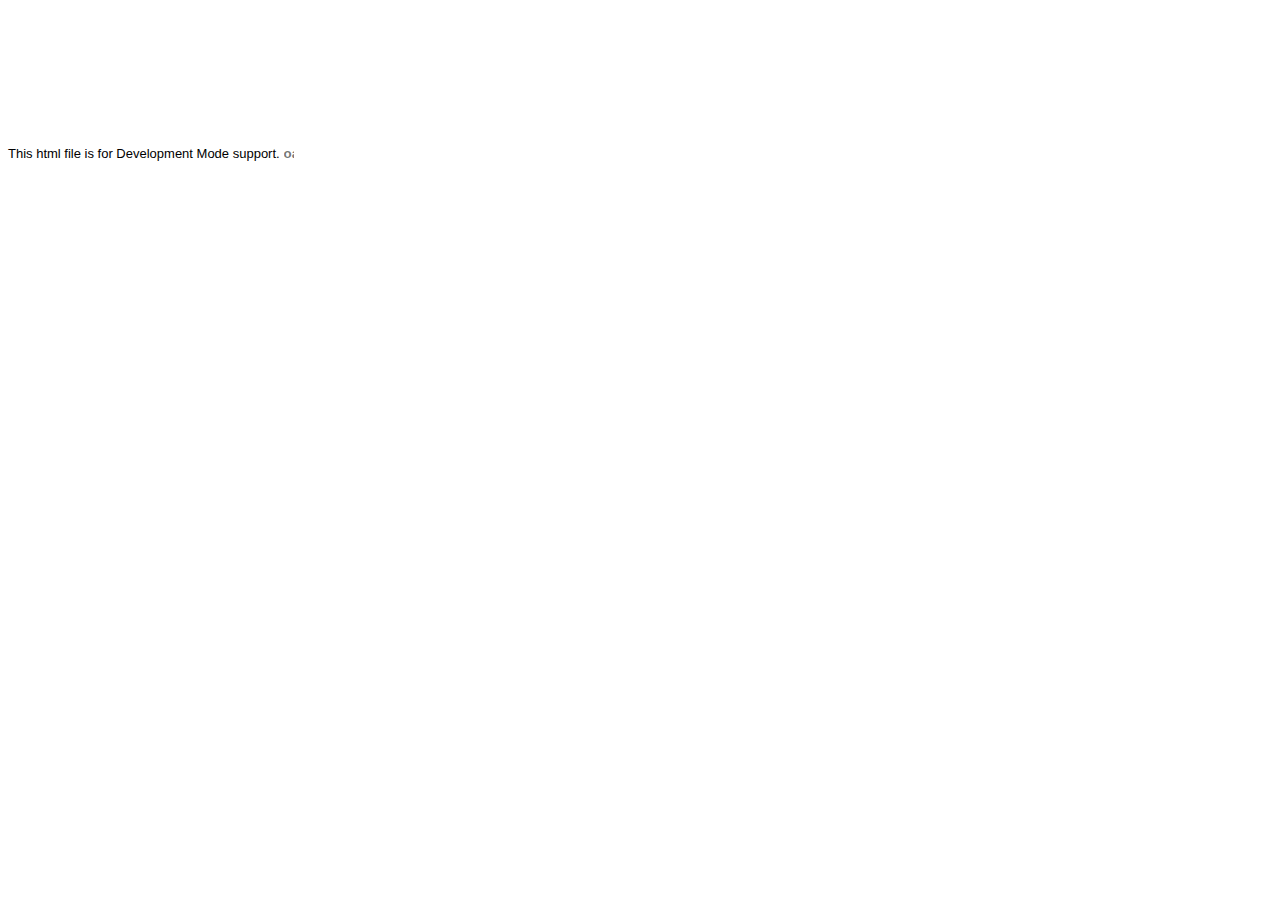
<file: war/com.edison.payroll.Payroll/hosted.html>
<html>
<head><script>
var $wnd = parent;
var $doc = $wnd.document;
var $moduleName, $moduleBase, $entry
,$stats = $wnd.__gwtStatsEvent ? function(a) {return $wnd.__gwtStatsEvent(a);} : null
,$sessionId = $wnd.__gwtStatsSessionId ? $wnd.__gwtStatsSessionId : null;
// Lightweight metrics
if ($stats) {
  var moduleFuncName = location.search.substr(1);
  var moduleFunc = $wnd[moduleFuncName];
  var moduleName = moduleFunc ? moduleFunc.moduleName : "unknown";
  $stats({moduleName:moduleName,sessionId:$sessionId,subSystem:'startup',evtGroup:'moduleStartup',millis:(new Date()).getTime(),type:'moduleEvalStart'});
}
var $hostedHtmlVersion="2.1";

var gwtOnLoad;
var $hosted = "localhost:9997";

function loadIframe(url) {
  var topDoc = window.top.document;

  // create an iframe
  var iframeDiv = topDoc.createElement("div");
  iframeDiv.innerHTML = "<iframe scrolling=no frameborder=0 src='" + url + "'>";
  var iframe = iframeDiv.firstChild;
  
  // mess with the iframe style a little
  var iframeStyle = iframe.style;
  iframeStyle.position = "absolute";
  iframeStyle.borderWidth = "0";
  iframeStyle.left = "0";
  iframeStyle.top = "0";
  iframeStyle.width = "100%";
  iframeStyle.backgroundColor = "#ffffff";
  iframeStyle.zIndex = "1";
  iframeStyle.height = "100%";

  // update the top window's document's body's style
  var hostBodyStyle = window.top.document.body.style; 
  hostBodyStyle.margin = "0";
  hostBodyStyle.height = iframeStyle.height;
  hostBodyStyle.overflow = "hidden";

  // insert the iframe
  topDoc.body.insertBefore(iframe, topDoc.body.firstChild);
}

var ua = navigator.userAgent.toLowerCase();
if (ua.indexOf("gecko") != -1) {
  // install eval wrapper on FF to avoid EvalError problem
  var __eval = window.eval;
  window.eval = function(s) {
    return __eval(s);
  }
}
if (ua.indexOf("chrome") != -1) {
  // work around __gwt_ObjectId appearing in JS objects
  var hop = Object.prototype.hasOwnProperty;
  Object.prototype.hasOwnProperty = function(prop) {
    return prop != "__gwt_ObjectId" && hop.call(this, prop);
  };
  // do the same in our parent as well -- see issue 4486
  // NOTE: this will have to be changed when we support non-iframe-based DevMode 
  var hop2 = parent.Object.prototype.hasOwnProperty;
  parent.Object.prototype.hasOwnProperty = function(prop) {
    return prop != "__gwt_ObjectId" && hop2.call(this, prop);
  };
}

// wrapper to call JS methods, which we need both to be able to supply a
// different this for method lookup and to get the exception back
function __gwt_jsInvoke(thisObj, methodName) {
  try {
    var args = Array.prototype.slice.call(arguments, 2);
    return [0, window[methodName].apply(thisObj, args)];
  } catch (e) {
    return [1, e];
  }
}

var __gwt_javaInvokes = [];
function __gwt_makeJavaInvoke(argCount) {
  return __gwt_javaInvokes[argCount] || __gwt_doMakeJavaInvoke(argCount);
}

function __gwt_doMakeJavaInvoke(argCount) {
  // IE6 won't eval() anonymous functions except as r-values
  var argList = "";
  for (var i = 0; i < argCount; i++) {
    argList += ",p" + i;
  }
  var argListNoComma = argList.substring(1);

  return eval(
    "__gwt_javaInvokes[" + argCount + "] =\n" +
    "  function(thisObj, dispId" + argList + ") {\n" +
    "    var result = __static(dispId, thisObj" + argList + ");\n" +
    "    if (result[0]) {\n" +
    "      throw result[1];\n" +
    "    } else {\n" +
    "      return result[1];\n" +
    "    }\n" +
    "  }\n"
  ); 
}

/*
 * This is used to create tear-offs of Java methods.  Each function corresponds
 * to exactly one dispId, and also embeds the argument count.  We get the "this"
 * value from the context in which the function is being executed.
 * Function-object identity is preserved by caching in a sparse array.
 */
var __gwt_tearOffs = [];
var __gwt_tearOffGenerators = [];
function __gwt_makeTearOff(proxy, dispId, argCount) {
  return __gwt_tearOffs[dispId] || __gwt_doMakeTearOff(dispId, argCount);
}

function __gwt_doMakeTearOff(dispId, argCount) {
  return __gwt_tearOffs[dispId] = 
      (__gwt_tearOffGenerators[argCount] || __gwt_doMakeTearOffGenerator(argCount))(dispId);
}

function __gwt_doMakeTearOffGenerator(argCount) {
  // IE6 won't eval() anonymous functions except as r-values
  var argList = "";
  for (var i = 0; i < argCount; i++) {
    argList += ",p" + i;
  }
  var argListNoComma = argList.substring(1);

  return eval(
    "__gwt_tearOffGenerators[" + argCount + "] =\n" +
    "  function(dispId) {\n" +
    "    return function(" + argListNoComma + ") {\n" +
    "      var result = __static(dispId, this" + argList + ");\n" +
    "      if (result[0]) {\n" +
    "        throw result[1];\n" +
    "      } else {\n" +
    "        return result[1];\n" +
    "      }\n" +
    "    }\n" +
    "  }\n"
  ); 
}

function __gwt_makeResult(isException, result) {
  return [isException, result];
}

function __gwt_disconnected() {
  // Prevent double-invocation.
  window.__gwt_disconnected = new Function();
  // Do it in a timeout so we can be sure we have a clean stack.
  window.setTimeout(__gwt_disconnected_impl, 1);
}

function __gwt_disconnected_impl() {
  __gwt_displayGlassMessage('GWT Code Server Disconnected',
      'Most likely, you closed GWT Development Mode. Or, you might have lost '
      + 'network connectivity. To fix this, try restarting GWT Development Mode and '
      + 'refresh this page.');
}

// Keep track of z-index to allow layering of multiple glass messages
var __gwt_glassMessageZIndex = 2147483647;

// Note this method is also used by ModuleSpace.java
function __gwt_displayGlassMessage(summary, details) {
  var topWin = window.top;
  var topDoc = topWin.document;
  var outer = topDoc.createElement("div");
  // Do not insert whitespace or outer.firstChild will get a text node.
  outer.innerHTML = 
    '<div style="position:absolute;z-index:' + __gwt_glassMessageZIndex-- +
    ';left:50px;top:50px;width:600px;color:#FFF;font-family:verdana;text-align:left;">' +
    '<div style="font-size:30px;font-weight:bold;">' + summary + '</div>' +
    '<div style="font-size:15px;">' + details + '</div>' +
    '</div>' +
    '<div style="position:absolute;z-index:' + __gwt_glassMessageZIndex-- +
    ';left:0px;top:0px;right:0px;bottom:0px;filter:alpha(opacity=60);opacity:0.6;background-color:#000;"></div>'
  ;
  topDoc.body.appendChild(outer);
  var glass = outer.firstChild;
  var glassStyle = glass.style;

  // Scroll to the top and remove scrollbars.
  topWin.scrollTo(0, 0);
  if (topDoc.compatMode == "BackCompat") {
    topDoc.body.style["overflow"] = "hidden";
  } else {
    topDoc.documentElement.style["overflow"] = "hidden";
  }

  // Steal focus.
  glass.focus();

  if ((navigator.userAgent.indexOf("MSIE") >= 0) && (topDoc.compatMode == "BackCompat")) {
    // IE quirks mode doesn't support right/bottom, but does support this.
    glassStyle.width = "125%";
    glassStyle.height = "100%";
  } else if (navigator.userAgent.indexOf("MSIE 6") >= 0) {
    // IE6 doesn't have a real standards mode, so we have to use hacks.
    glassStyle.width = "125%"; // Get past scroll bar area.
    // Nasty CSS; onresize would be better but the outer window won't let us add a listener IE.
    glassStyle.setExpression("height", "document.documentElement.clientHeight");
  }

  $doc.title = summary + " [" + $doc.title + "]";
}

function findPluginObject() {
  try {
    return document.getElementById('pluginObject');
  } catch (e) {
    return null;
  }
}

function findPluginEmbed() {
  try {
    return document.getElementById('pluginEmbed')
  } catch (e) {
    return null;
  }
}

function findPluginXPCOM() {
  try {
    return __gwt_HostedModePlugin;
  } catch (e) {
    return null;
  }
}

gwtOnLoad = function(errFn, modName, modBase){
  $moduleName = modName;
  $moduleBase = modBase;

  // Note that the order is important
  var pluginFinders = [
    findPluginXPCOM,
    findPluginObject,
    findPluginEmbed,
  ];
  var topWin = window.top;
  var url = topWin.location.href;
  if (!topWin.__gwt_SessionID) {
    var ASCII_EXCLAMATION = 33;
    var ASCII_TILDE = 126;
    var chars = [];
    for (var i = 0; i < 16; ++i) {
      chars.push(Math.floor(ASCII_EXCLAMATION
          + Math.random() * (ASCII_TILDE - ASCII_EXCLAMATION + 1)));
    }
    topWin.__gwt_SessionID = String.fromCharCode.apply(null, chars);
  }
  var plugin = null;
  for (var i = 0; i < pluginFinders.length; ++i) {
    try {
      var maybePlugin = pluginFinders[i]();
      if (maybePlugin != null && maybePlugin.init(window)) {
        plugin = maybePlugin;
        break;
      }
    } catch (e) {
    }
  }
  if (!plugin) {
    // try searching for a v1 plugin for backwards compatibility
    var found = false;
    for (var i = 0; i < pluginFinders.length; ++i) {
      try {
        plugin = pluginFinders[i]();
        if (plugin != null && plugin.connect($hosted, $moduleName, window)) {
          return;
        }
      } catch (e) {
      }
    }
    loadIframe("http://gwt.google.com/missing-plugin");
  } else {
    if (plugin.connect(url, topWin.__gwt_SessionID, $hosted, $moduleName,
        $hostedHtmlVersion)) {
      window.onUnload = function() {
        try {
          // wrap in try/catch since plugins are not required to supply this
          plugin.disconnect();
        } catch (e) {
        }
      };
    } else {
      if (errFn) {
        errFn(modName);
      } else {
        __gwt_displayGlassMessage(
            "Plugin failed to connect to Development Mode server at " + simpleEscape($hosted),
            "Follow the troubleshooting instructions at "
            + "<a href='http://code.google.com/p/google-web-toolkit/wiki/TroubleshootingOOPHM'>"
            + "http://code.google.com/p/google-web-toolkit/wiki/TroubleshootingOOPHM</a>");
      }
    }
  }
}

function simpleEscape(originalString) {
  return originalString.replace(/&/g,"&amp;")
    .replace(/</g,"&lt;")
    .replace(/>/g,"&gt;")
    .replace(/\'/g, "&#39;")
    .replace(/\"/g,"&quot;");
}

window.onunload = function() {
};

// Lightweight metrics
window.fireOnModuleLoadStart = function(className) {
  $stats && $stats({moduleName:$moduleName, sessionId:$sessionId, subSystem:'startup', evtGroup:'moduleStartup', millis:(new Date()).getTime(), type:'onModuleLoadStart', className:className});
};

window.__gwt_module_id = 0;
</script></head>
<body>
<font face='arial' size='-1'>This html file is for Development Mode support.</font>
<script><!--
// Lightweight metrics
$stats && $stats({moduleName:$moduleName, sessionId:$sessionId, subSystem:'startup', evtGroup:'moduleStartup', millis:(new Date()).getTime(), type:'moduleEvalEnd'});

// OOPHM currently only supports IFrameLinker
var query = parent.location.search;
if (!findPluginXPCOM()) {
  document.write('<embed id="pluginEmbed" type="application/x-gwt-hosted-mode" width="10" height="10">');
  document.write('</embed>');
  document.write('<object id="pluginObject" CLASSID="CLSID:1D6156B6-002B-49E7-B5CA-C138FB843B4E">');
  document.write('</object>');
}

// look for the old query parameter if we don't find the new one
var idx = query.indexOf("gwt.codesvr=");
if (idx >= 0) {
  idx += 12;  // "gwt.codesvr=".length() == 12
} else {
  idx = query.indexOf("gwt.hosted=");
  if (idx >= 0) {
    idx += 11;  // "gwt.hosted=".length() == 11
  }
}
if (idx >= 0) {
  var amp = query.indexOf("&", idx);
  if (amp >= 0) {
    $hosted = query.substring(idx, amp);
  } else {
    $hosted = query.substring(idx);
  }

  // According to RFC 3986, some of this component's characters (e.g., ':')
  // are reserved and *may* be escaped.
  $hosted = decodeURIComponent($hosted);
}

query = window.location.search.substring(1);
if (query && $wnd[query]) setTimeout($wnd[query].onScriptLoad, 1);
--></script></body></html>
</file>
<file: war/css/dashboard.css>
/*
 * Base structure
 */

/* Move down content because we have a fixed navbar that is 50px tall */
body {
  padding-top: 50px;
}


/*
 * Global add-ons
 */

.sub-header {
  padding-bottom: 10px;
  border-bottom: 1px solid #eee;
}


/*
 * Sidebar
 */

/* Hide for mobile, show later */
.sidebar {
  display: none;
}
@media (min-width: 768px) {
  .sidebar {
    position: fixed;
    top: 51px;
    bottom: 0;
    left: 0;
    z-index: 1000;
    display: block;
    padding: 20px;
    overflow-x: hidden;
    overflow-y: auto; /* Scrollable contents if viewport is shorter than content. */
    background-color: #f5f5f5;
    border-right: 1px solid #eee;
  }
}

/* Sidebar navigation */
.nav-sidebar {
  margin-right: -21px; /* 20px padding + 1px border */
  margin-bottom: 20px;
  margin-left: -20px;
}
.nav-sidebar > li > a {
  padding-right: 20px;
  padding-left: 20px;
}
.nav-sidebar > .active > a {
  color: #fff;
  background-color: #428bca;
}


/*
 * Main content
 */

.main {
  padding: 20px;
}
@media (min-width: 768px) {
  .main {
    padding-right: 40px;
    padding-left: 40px;
  }
}
.main .page-header {
  margin-top: 0;
}


/*
 * Placeholder dashboard ideas
 */

.placeholders {
  margin-bottom: 30px;
  text-align: center;
}
.placeholders h4 {
  margin-bottom: 0;
}
.placeholder {
  margin-bottom: 20px;
}
.placeholder img {
  display: inline-block;
  border-radius: 50%;
}
</file>
<file: war/css/internal_login.css>
/*!
 * Bootstrap Docs (http://getbootstrap.com)
 * Copyright 2011-2014 Twitter, Inc.
 * Licensed under the Creative Commons Attribution 3.0 Unported License. For
 * details, see http://creativecommons.org/licenses/by/3.0/.
 */
body {
	position: relative
}

.table code {
	font-size: 13px;
	font-weight: 400
}

.btn-outline {
	color: #563d7c;
	background-color: transparent;
	border-color: #563d7c
}

.btn-outline:hover,.btn-outline:focus,.btn-outline:active {
	color: #fff;
	background-color: #563d7c;
	border-color: #563d7c
}

.btn-outline-inverse {
	color: #fff;
	background-color: transparent;
	border-color: #cdbfe3
}

.btn-outline-inverse:hover,.btn-outline-inverse:focus,.btn-outline-inverse:active
	{
	color: #563d7c;
	text-shadow: none;
	background-color: #fff;
	border-color: #fff
}

.bs-docs-booticon {
	display: block;
	font-weight: 500;
	color: #fff;
	background-color: #563d7c;
	border-radius: 15%;
	cursor: default;
	text-align: center
}

.bs-docs-booticon-sm {
	width: 30px;
	height: 30px;
	font-size: 20px;
	line-height: 28px
}

.bs-docs-booticon-lg {
	width: 144px;
	height: 144px;
	font-size: 108px;
	line-height: 140px
}

.bs-docs-booticon-inverse {
	color: #563d7c;
	background-color: #fff
}

.bs-docs-booticon-outline {
	background-color: transparent;
	border: 1px solid #cdbfe3
}

.bs-docs-nav {
	margin-bottom: 0;
	background-color: #fff;
	border-bottom: 0
}

.bs-home-nav .bs-nav-b {
	display: none
}

.bs-docs-nav .navbar-brand,.bs-docs-nav .navbar-nav>li>a {
	color: #563d7c;
	font-weight: 500
}

.bs-docs-nav .navbar-nav>li>a:hover,.bs-docs-nav .navbar-nav>.active>a,.bs-docs-nav .navbar-nav>.active>a:hover
	{
	color: #463265;
	background-color: #f9f9f9
}

.bs-docs-nav .navbar-toggle .icon-bar {
	background-color: #563d7c
}

.bs-docs-nav .navbar-header .navbar-toggle {
	border-color: #fff
}

.bs-docs-nav .navbar-header .navbar-toggle:hover,.bs-docs-nav .navbar-header .navbar-toggle:focus
	{
	background-color: #f9f9f9;
	border-color: #f9f9f9
}

.bs-docs-footer {
	padding-top: 40px;
	padding-bottom: 40px;
	margin-top: 100px;
	color: #777;
	text-align: center;
	border-top: 1px solid #e5e5e5
}

.bs-docs-footer-links {
	margin-top: 20px;
	padding-left: 0;
	color: #999
}

.bs-docs-footer-links li {
	display: inline;
	padding: 0 2px
}

.bs-docs-footer-links li:first-child {
	padding-left: 0
}

@media ( min-width :768px) {
	.bs-docs-footer p {
		margin-bottom: 0
	}
}

.bs-docs-social {
	margin-bottom: 20px;
	text-align: center
}

.bs-docs-social-buttons {
	display: inline-block;
	margin-bottom: 0;
	padding-left: 0;
	list-style: none
}

.bs-docs-social-buttons li {
	display: inline-block;
	line-height: 1;
	padding: 5px 8px
}

.bs-docs-social-buttons .twitter-follow-button {
	width: 225px !important
}

.bs-docs-social-buttons .twitter-share-button {
	width: 98px !important
}

.github-btn {
	border: 0;
	overflow: hidden
}

.bs-docs-masthead,.bs-docs-header {
	position: relative;
	padding: 30px 15px;
	color: #cdbfe3;
	text-align: center;
	text-shadow: 0 1px 0 rgba(0, 0, 0, .1);
	background-color: #6f5499;
	background-image: -webkit-linear-gradient(top, #563d7c 0, #6f5499 100%);
	background-image: linear-gradient(to bottom, #563d7c 0, #6f5499 100%);
	background-repeat: repeat-x;
	filter: progid:DXImageTransform.Microsoft.gradient(startColorstr='#563d7c',
		endColorstr='#6F5499', GradientType=0)
}

.bs-docs-masthead .bs-docs-booticon {
	margin: 0 auto 30px
}

.bs-docs-masthead h1 {
	font-weight: 300;
	line-height: 1;
	color: #fff
}

.bs-docs-masthead .lead {
	margin: 0 auto 30px;
	font-size: 20px;
	color: #fff
}

.bs-docs-masthead .version {
	margin-top: -15px;
	margin-bottom: 30px;
	color: #9783b9
}

.bs-docs-masthead .btn {
	width: 100%;
	padding: 15px 30px;
	font-size: 20px
}

@media ( min-width :480px) {
	.bs-docs-masthead .btn {
		width: auto
	}
}

@media ( min-width :768px) {
	.bs-docs-masthead {
		padding-top: 80px;
		padding-bottom: 80px
	}
	.bs-docs-masthead h1 {
		font-size: 60px
	}
	.bs-docs-masthead .lead {
		font-size: 24px
	}
}

@media ( min-width :992px) {
	.bs-docs-masthead .lead {
		width: 80%;
		font-size: 30px
	}
}

.bs-docs-header {
	margin-bottom: 40px;
	font-size: 20px
}

.bs-docs-header h1 {
	margin-top: 0;
	color: #fff
}

.bs-docs-header p {
	margin-bottom: 0;
	font-weight: 300;
	line-height: 1.4
}

.bs-docs-header .container {
	position: relative
}

@media ( min-width :768px) {
	.bs-docs-header {
		padding-top: 60px;
		padding-bottom: 60px;
		font-size: 24px;
		text-align: left
	}
	.bs-docs-header h1 {
		font-size: 60px;
		line-height: 1
	}
}

@media ( min-width :992px) {
	.bs-docs-header h1,.bs-docs-header p {
		margin-right: 380px
	}
}

.carbonad {
	width: auto !important;
	margin: 30px -30px -31px !important;
	padding: 20px !important;
	overflow: hidden;
	height: auto !important;
	font-size: 13px !important;
	line-height: 16px !important;
	text-align: left;
	background: transparent !important;
	border: solid #866ab3 !important;
	border-width: 1px 0 !important
}

.carbonad-img {
	margin: 0 !important
}

.carbonad-text,.carbonad-tag {
	float: none !important;
	display: block !important;
	width: auto !important;
	height: auto !important;
	margin-left: 145px !important;
	font-family: "Helvetica Neue", Helvetica, Arial, sans-serif !important
}

.carbonad-text {
	padding-top: 0 !important
}

.carbonad-tag {
	color: inherit !important;
	text-align: left !important
}

.carbonad-text a,.carbonad-tag a {
	color: #fff !important
}

.carbonad #azcarbon>img {
	display: none
}

@media ( min-width :480px) {
	.carbonad {
		width: 330px !important;
		margin: 20px auto !important;
		border-radius: 4px;
		border-width: 1px !important
	}
	.bs-docs-masthead .carbonad {
		margin: 50px auto 0 !important
	}
}

@media ( min-width :768px) {
	.carbonad {
		margin-left: 0 !important;
		margin-right: 0 !important
	}
}

@media ( min-width :992px) {
	.carbonad {
		position: absolute;
		top: 0;
		right: 15px;
		margin: 0 !important;
		padding: 15px !important;
		width: 330px !important
	}
	.bs-docs-masthead .carbonad {
		position: static
	}
}

.bs-docs-featurette {
	padding-top: 40px;
	padding-bottom: 40px;
	font-size: 16px;
	line-height: 1.5;
	color: #555;
	text-align: center;
	background-color: #fff;
	border-bottom: 1px solid #e5e5e5
}

.bs-docs-featurette+.bs-docs-footer {
	margin-top: 0;
	border-top: 0
}

.bs-docs-featurette-title {
	font-size: 30px;
	font-weight: 400;
	color: #333;
	margin-bottom: 5px
}

.half-rule {
	width: 100px;
	margin: 40px auto
}

.bs-docs-featurette h3 {
	font-weight: 400;
	color: #333;
	margin-bottom: 5px
}

.bs-docs-featurette-img {
	display: block;
	margin-bottom: 20px;
	color: #333
}

.bs-docs-featurette-img:hover {
	text-decoration: none;
	color: #428bca
}

.bs-docs-featurette-img img {
	display: block;
	margin-bottom: 15px
}

.bs-docs-featured-sites {
	margin-left: -1px;
	margin-right: -1px
}

.bs-docs-featured-sites .col-sm-3 {
	padding-left: 1px;
	padding-right: 1px
}

@media ( min-width :480px) {
	.bs-docs-featurette .img-responsive {
		margin-top: 30px
	}
}

@media ( min-width :768px) {
	.bs-docs-featurette {
		padding-top: 100px;
		padding-bottom: 100px
	}
	.bs-docs-featurette-title {
		font-size: 40px
	}
	.bs-docs-featurette .lead {
		margin-left: auto;
		margin-right: auto;
		max-width: 80%
	}
	.bs-docs-featured-sites .col-sm-3:first-child img {
		border-top-left-radius: 4px;
		border-bottom-left-radius: 4px
	}
	.bs-docs-featured-sites .col-sm-3:last-child img {
		border-top-right-radius: 4px;
		border-bottom-right-radius: 4px
	}
	.bs-docs-featurette .img-responsive {
		margin-top: 0
	}
}

.bs-docs-sidebar.affix {
	position: static
}

@media ( min-width :768px) {
	.bs-docs-sidebar {
		padding-left: 20px
	}
}

.bs-docs-sidenav {
	margin-top: 20px;
	margin-bottom: 20px
}

.bs-docs-sidebar .nav>li>a {
	display: block;
	font-size: 13px;
	font-weight: 500;
	color: #999;
	padding: 4px 20px
}

.bs-docs-sidebar .nav>li>a:hover,.bs-docs-sidebar .nav>li>a:focus {
	padding-left: 19px;
	color: #563d7c;
	text-decoration: none;
	background-color: transparent;
	border-left: 1px solid #563d7c
}

.bs-docs-sidebar .nav>.active>a,.bs-docs-sidebar .nav>.active:hover>a,.bs-docs-sidebar .nav>.active:focus>a
	{
	padding-left: 18px;
	font-weight: 700;
	color: #563d7c;
	background-color: transparent;
	border-left: 2px solid #563d7c
}

.bs-docs-sidebar .nav .nav {
	display: none;
	padding-bottom: 10px
}

.bs-docs-sidebar .nav .nav>li>a {
	padding-top: 1px;
	padding-bottom: 1px;
	padding-left: 30px;
	font-size: 12px;
	font-weight: 400
}

.bs-docs-sidebar .nav .nav>li>a:hover,.bs-docs-sidebar .nav .nav>li>a:focus
	{
	padding-left: 29px
}

.bs-docs-sidebar .nav .nav>.active>a,.bs-docs-sidebar .nav .nav>.active:hover>a,.bs-docs-sidebar .nav .nav>.active:focus>a
	{
	font-weight: 500;
	padding-left: 28px
}

.back-to-top {
	display: none;
	margin-top: 10px;
	margin-left: 10px;
	padding: 4px 10px;
	font-size: 12px;
	font-weight: 500;
	color: #999
}

.back-to-top:hover {
	text-decoration: none;
	color: #563d7c
}

@media ( min-width :768px) {
	.back-to-top {
		display: block
	}
}

@media ( min-width :992px) {
	.bs-docs-sidebar .nav>.active>ul {
		display: block
	}
	.bs-docs-sidebar.affix,.bs-docs-sidebar.affix-bottom {
		width: 213px
	}
	.bs-docs-sidebar.affix {
		position: fixed;
		top: 20px
	}
	.bs-docs-sidebar.affix-bottom {
		position: absolute
	}
	.bs-docs-sidebar.affix-bottom .bs-docs-sidenav,.bs-docs-sidebar.affix .bs-docs-sidenav
		{
		margin-top: 0;
		margin-bottom: 0
	}
}

@media ( min-width :1200px) {
	.bs-docs-sidebar.affix-bottom,.bs-docs-sidebar.affix {
		width: 263px
	}
}

.bs-docs-section {
	margin-bottom: 60px
}

.bs-docs-section:last-child {
	margin-bottom: 0
}

h1[id] {
	margin-top: 0;
	padding-top: 20px
}

.bs-callout {
	margin: 20px 0;
	padding: 20px;
	border-left: 3px solid #eee
}

.bs-callout h4 {
	margin-top: 0;
	margin-bottom: 5px
}

.bs-callout p:last-child {
	margin-bottom: 0
}

.bs-callout code {
	background-color: #fff;
	border-radius: 3px
}

.bs-callout-danger {
	background-color: #fdf7f7;
	border-color: #d9534f
}

.bs-callout-danger h4 {
	color: #d9534f
}

.bs-callout-warning {
	background-color: #fcf8f2;
	border-color: #f0ad4e
}

.bs-callout-warning h4 {
	color: #f0ad4e
}

.bs-callout-info {
	background-color: #f4f8fa;
	border-color: #5bc0de
}

.bs-callout-info h4 {
	color: #5bc0de
}

.color-swatches {
	margin: 0 -5px;
	overflow: hidden
}

.color-swatch {
	float: left;
	width: 60px;
	height: 60px;
	margin: 0 5px;
	border-radius: 3px
}

@media ( min-width :768px) {
	.color-swatch {
		width: 100px;
		height: 100px
	}
}

.color-swatches .gray-darker {
	background-color: #222
}

.color-swatches .gray-dark {
	background-color: #333
}

.color-swatches .gray {
	background-color: #555
}

.color-swatches .gray-light {
	background-color: #999
}

.color-swatches .gray-lighter {
	background-color: #eee
}

.color-swatches .brand-primary {
	background-color: #428bca
}

.color-swatches .brand-success {
	background-color: #5cb85c
}

.color-swatches .brand-warning {
	background-color: #f0ad4e
}

.color-swatches .brand-danger {
	background-color: #d9534f
}

.color-swatches .brand-info {
	background-color: #5bc0de
}

.color-swatches .bs-purple {
	background-color: #563d7c
}

.color-swatches .bs-purple-light {
	background-color: #c7bfd3
}

.color-swatches .bs-purple-lighter {
	background-color: #e5e1ea
}

.color-swatches .bs-gray {
	background-color: #f9f9f9
}

.bs-team .team-member {
	color: #555;
	line-height: 32px
}

.bs-team .team-member:hover {
	color: #333;
	text-decoration: none
}

.bs-team .github-btn {
	float: right;
	margin-top: 6px;
	width: 180px;
	height: 20px
}

.bs-team img {
	float: left;
	width: 32px;
	margin-right: 10px;
	border-radius: 4px
}

.show-grid {
	margin-bottom: 15px
}

.show-grid [class ^=col-] {
	padding-top: 10px;
	padding-bottom: 10px;
	background-color: #eee;
	background-color: rgba(86, 61, 124, .15);
	border: 1px solid #ddd;
	border: 1px solid rgba(86, 61, 124, .2)
}

.bs-example {
	position: relative;
	padding: 45px 15px 15px;
	margin: 0 -15px 15px;
	background-color: #fafafa;
	box-shadow: inset 0 3px 6px rgba(0, 0, 0, .05);
	border-style: solid;
	border-width: 1px 0;
	box-shadow: 0 2px 6px 0 rgba(0, 0, 0, 0.25);
	border-radius: 4px;
}

.bs-example:after {
	content: "";
	position: absolute;
	top: 15px;
	left: 15px;
	font-size: 12px;
	font-weight: 700;
	color: #bbb;
	text-transform: uppercase;
	letter-spacing: 1px
}

.bs-example+.highlight {
	margin: -15px -15px 15px;
	border-radius: 0;
	border-width: 0 0 1px
}

@media ( min-width :768px) {
	.bs-example {
		margin-left: 0;
		margin-right: 0;
		background-color: #fff;
		border-width: 1px;
		border-color: #ddd;
		border-radius: 4px 4px 0 0;
		box-shadow: 0 2px 6px 0 rgba(0, 0, 0, 0.25);
	}
	.bs-example+.highlight {
		margin-top: -16px;
		margin-left: 0;
		margin-right: 0;
		border-width: 1px;
		border-bottom-left-radius: 4px;
		border-bottom-right-radius: 4px
	}
}

.bs-example .container {
	width: auto
}

.bs-example>p:last-child,.bs-example>ul:last-child,.bs-example>ol:last-child,.bs-example>blockquote:last-child,.bs-example>.form-control:last-child,.bs-example>.table:last-child,.bs-example>.navbar:last-child,.bs-example>.jumbotron:last-child,.bs-example>.alert:last-child,.bs-example>.panel:last-child,.bs-example>.list-group:last-child,.bs-example>.well:last-child,.bs-example>.progress:last-child,.bs-example>.table-responsive:last-child>.table
	{
	margin-bottom: 0
}

.bs-example>p>.close {
	float: none
}

.bs-example-type .table .type-info {
	color: #999;
	vertical-align: middle
}

.bs-example-type .table td {
	padding: 15px 0;
	border-color: #eee
}

.bs-example-type .table tr:first-child td {
	border-top: 0
}

.bs-example-type h1,.bs-example-type h2,.bs-example-type h3,.bs-example-type h4,.bs-example-type h5,.bs-example-type h6
	{
	margin: 0
}

.bs-example-bg-classes p {
	padding: 15px
}

.bs-example>.img-circle,.bs-example>.img-rounded,.bs-example>.img-thumbnail
	{
	margin: 5px
}

.bs-example>.table-responsive>.table {
	background-color: #fff
}

.bs-example>.btn,.bs-example>.btn-group {
	margin-top: 5px;
	margin-bottom: 5px
}

.bs-example>.btn-toolbar+.btn-toolbar {
	margin-top: 10px
}

.bs-example-control-sizing select,.bs-example-control-sizing input[type=text]+input[type=text]
	{
	margin-top: 10px
}

.bs-example-form .input-group {
	margin-bottom: 10px
}

.bs-example>textarea.form-control {
	resize: vertical
}

.bs-example>.list-group {
	max-width: 400px
}

.bs-example .navbar:last-child {
	margin-bottom: 0
}

.bs-navbar-top-example,.bs-navbar-bottom-example {
	z-index: 1;
	padding: 0;
	overflow: hidden
}

.bs-navbar-top-example .navbar-header,.bs-navbar-bottom-example .navbar-header
	{
	margin-left: 0
}

.bs-navbar-top-example .navbar-fixed-top,.bs-navbar-bottom-example .navbar-fixed-bottom
	{
	position: relative;
	margin-left: 0;
	margin-right: 0
}

.bs-navbar-top-example {
	padding-bottom: 45px
}

.bs-navbar-top-example:after {
	top: auto;
	bottom: 15px
}

.bs-navbar-top-example .navbar-fixed-top {
	top: -1px
}

.bs-navbar-bottom-example {
	padding-top: 45px
}

.bs-navbar-bottom-example .navbar-fixed-bottom {
	bottom: -1px
}

.bs-navbar-bottom-example .navbar {
	margin-bottom: 0
}

@media ( min-width :768px) {
	.bs-navbar-top-example .navbar-fixed-top,.bs-navbar-bottom-example .navbar-fixed-bottom
		{
		position: absolute
	}
	.bs-navbar-top-example {
		border-radius: 0 0 4px 4px
	}
	.bs-navbar-bottom-example {
		border-radius: 4px 4px 0 0
	}
}

.bs-example .pagination {
	margin-top: 10px;
	margin-bottom: 10px
}

.bs-example>.pager {
	margin-top: 0
}

.bs-example-modal {
	background-color: #f5f5f5
}

.bs-example-modal .modal {
	position: relative;
	top: auto;
	right: auto;
	left: auto;
	bottom: auto;
	z-index: 1;
	display: block
}

.bs-example-modal .modal-dialog {
	left: auto;
	margin-left: auto;
	margin-right: auto
}

.bs-example>.dropdown>.dropdown-menu {
	position: static;
	display: block;
	margin-bottom: 5px
}

.bs-example-tabs .nav-tabs {
	margin-bottom: 15px
}

.bs-example-tooltips {
	text-align: center
}

.bs-example-tooltips>.btn {
	margin-top: 5px;
	margin-bottom: 5px
}

.bs-example-popover {
	padding-bottom: 24px;
	background-color: #f9f9f9
}

.bs-example-popover .popover {
	position: relative;
	display: block;
	float: left;
	width: 260px;
	margin: 20px
}

.scrollspy-example {
	position: relative;
	height: 200px;
	margin-top: 10px;
	overflow: auto
}

.highlight {
	padding: 9px 14px;
	margin-bottom: 14px;
	background-color: #f7f7f9;
	border: 1px solid #e1e1e8;
	border-radius: 4px
}

.highlight pre {
	padding: 0;
	margin-top: 0;
	margin-bottom: 0;
	background-color: transparent;
	border: 0;
	white-space: nowrap
}

.highlight pre code {
	font-size: inherit;
	color: #333
}

.highlight pre .lineno {
	display: inline-block;
	width: 22px;
	padding-right: 5px;
	margin-right: 10px;
	text-align: right;
	color: #bebec5
}

.table-responsive .highlight pre {
	white-space: normal
}

.bs-table th small,.responsive-utilities th small {
	display: block;
	font-weight: 400;
	color: #999
}

.responsive-utilities tbody th {
	font-weight: 400
}

.responsive-utilities td {
	text-align: center
}

.responsive-utilities td.is-visible {
	color: #468847;
	background-color: #dff0d8 !important
}

.responsive-utilities td.is-hidden {
	color: #ccc;
	background-color: #f9f9f9 !important
}

.responsive-utilities-test {
	margin-top: 5px
}

.responsive-utilities-test .col-xs-6 {
	margin-bottom: 10px
}

.responsive-utilities-test span {
	display: block;
	padding: 15px 10px;
	font-size: 14px;
	font-weight: 700;
	line-height: 1.1;
	text-align: center;
	border-radius: 4px
}

.visible-on .col-xs-6 .hidden-xs,.visible-on .col-xs-6 .hidden-sm,.visible-on .col-xs-6 .hidden-md,.visible-on .col-xs-6 .hidden-lg,.hidden-on .col-xs-6 .hidden-xs,.hidden-on .col-xs-6 .hidden-sm,.hidden-on .col-xs-6 .hidden-md,.hidden-on .col-xs-6 .hidden-lg
	{
	color: #999;
	border: 1px solid #ddd
}

.visible-on .col-xs-6 .visible-xs,.visible-on .col-xs-6 .visible-sm,.visible-on .col-xs-6 .visible-md,.visible-on .col-xs-6 .visible-lg,.hidden-on .col-xs-6 .visible-xs,.hidden-on .col-xs-6 .visible-sm,.hidden-on .col-xs-6 .visible-md,.hidden-on .col-xs-6 .visible-lg
	{
	color: #468847;
	background-color: #dff0d8;
	border: 1px solid #d6e9c6
}

.bs-glyphicons {
	margin: 0 -19px 20px -16px;
	overflow: hidden
}

.bs-glyphicons-list {
	padding-left: 0;
	list-style: none
}

.bs-glyphicons li {
	float: left;
	width: 25%;
	height: 115px;
	padding: 10px;
	font-size: 10px;
	line-height: 1.4;
	text-align: center;
	border: 1px solid #fff;
	background-color: #f9f9f9
}

.bs-glyphicons .glyphicon {
	margin-top: 5px;
	margin-bottom: 10px;
	font-size: 24px
}

.bs-glyphicons .glyphicon-class {
	display: block;
	text-align: center;
	word-wrap: break-word
}

.bs-glyphicons li:hover {
	color: #fff;
	background-color: #563d7c
}

@media ( min-width :768px) {
	.bs-glyphicons {
		margin-left: 0;
		margin-right: 0
	}
	.bs-glyphicons li {
		width: 12.5%;
		font-size: 12px
	}
}

.bs-customizer .toggle {
	float: right;
	margin-top: 25px
}

.bs-customizer label {
	margin-top: 10px;
	font-weight: 500;
	color: #555
}

.bs-customizer h2 {
	margin-top: 0;
	margin-bottom: 5px;
	padding-top: 30px
}

.bs-customizer h3 {
	margin-bottom: 0
}

.bs-customizer h4 {
	margin-top: 15px;
	margin-bottom: 0
}

.bs-customizer .bs-callout h4 {
	margin-top: 0;
	margin-bottom: 5px
}

.bs-customizer input[type=text] {
	font-family: Menlo, Monaco, Consolas, "Courier New", monospace;
	background-color: #fafafa
}

.bs-customizer .help-block {
	font-size: 12px;
	margin-bottom: 5px
}

#less-section label {
	font-weight: 400
}

.bs-customizer-input {
	float: left;
	width: 33.333333%;
	padding-left: 15px;
	padding-right: 15px
}

.bs-customize-download .btn-outline {
	padding: 20px
}

.bs-customizer-alert {
	position: fixed;
	top: 0;
	left: 0;
	right: 0;
	z-index: 1030;
	padding: 15px 0;
	color: #fff;
	background-color: #d9534f;
	box-shadow: inset 0 1px 0 rgba(255, 255, 255, .25);
	border-bottom: 1px solid #b94441
}

.bs-customizer-alert .close {
	margin-top: -4px;
	font-size: 24px
}

.bs-customizer-alert p {
	margin-bottom: 0
}

.bs-customizer-alert .glyphicon {
	margin-right: 5px
}

.bs-customizer-alert pre {
	margin: 10px 0 0;
	color: #fff;
	background-color: #a83c3a;
	border-color: #973634;
	box-shadow: inset 0 2px 4px rgba(0, 0, 0, .05), 0 1px 0
		rgba(255, 255, 255, .1)
}

.bs-brand-logos {
	display: table;
	width: 100%;
	margin-bottom: 15px;
	overflow: hidden;
	color: #563d7c;
	background-color: #f9f9f9;
	border-radius: 4px
}

.bs-brand-item {
	padding: 60px 0;
	text-align: center
}

.bs-brand-item+.bs-brand-item {
	border-top: 1px solid #fff
}

.bs-brand-logos .inverse {
	color: #fff;
	background-color: #563d7c
}

.bs-brand-item h1,.bs-brand-item h3 {
	margin-top: 0;
	margin-bottom: 0
}

.bs-brand-item .bs-docs-booticon {
	margin-left: auto;
	margin-right: auto
}

.bs-brand-item .glyphicon {
	width: 30px;
	height: 30px;
	margin: 10px auto -10px;
	line-height: 30px;
	color: #fff;
	border-radius: 50%
}

.bs-brand-item .glyphicon-ok {
	background-color: #5cb85c
}

.bs-brand-item .glyphicon-remove {
	background-color: #d9534f
}

@media ( min-width :768px) {
	.bs-brand-item {
		display: table-cell;
		width: 1%
	}
	.bs-brand-item+.bs-brand-item {
		border-top: 0;
		border-left: 1px solid #fff
	}
	.bs-brand-item h1 {
		font-size: 60px
	}
}

.bs-examples .thumbnail {
	margin-bottom: 10px
}

.bs-examples h4 {
	margin-bottom: 5px
}

.bs-examples p {
	margin-bottom: 20px
}

#focusedInput {
	border-color: #ccc;
	border-color: rgba(82, 168, 236, .8);
	outline: 0;
	outline: thin dotted \9;
	-moz-box-shadow: 0 0 8px rgba(82, 168, 236, .6);
	box-shadow: 0 0 8px rgba(82, 168, 236, .6)
}

.hll {
	background-color: #ffc
}

.c {
	color: #999
}

.err {
	color: #A00;
	background-color: #FAA
}

.k {
	color: #069
}

.o {
	color: #555
}

.cm {
	color: #999
}

.cp {
	color: #099
}

.c1 {
	color: #999
}

.cs {
	color: #999
}

.gd {
	background-color: #FCC;
	border: 1px solid #C00
}

.ge {
	font-style: italic
}

.gr {
	color: red
}

.gh {
	color: #030
}

.gi {
	background-color: #CFC;
	border: 1px solid #0C0
}

.go {
	color: #AAA
}

.gp {
	color: #009
}

.gu {
	color: #030
}

.gt {
	color: #9C6
}

.kc {
	color: #069
}

.kd {
	color: #069
}

.kn {
	color: #069
}

.kp {
	color: #069
}

.kr {
	color: #069
}

.kt {
	color: #078
}

.m {
	color: #F60
}

.s {
	color: #d44950
}

.na {
	color: #4f9fcf
}

.nb {
	color: #366
}

.nc {
	color: #0A8
}

.no {
	color: #360
}

.nd {
	color: #99F
}

.ni {
	color: #999
}

.ne {
	color: #C00
}

.nf {
	color: #C0F
}

.nl {
	color: #99F
}

.nn {
	color: #0CF
}

.nt {
	color: #2f6f9f
}

.nv {
	color: #033
}

.ow {
	color: #000
}

.w {
	color: #bbb
}

.mf {
	color: #F60
}

.mh {
	color: #F60
}

.mi {
	color: #F60
}

.mo {
	color: #F60
}

.sb {
	color: #C30
}

.sc {
	color: #C30
}

.sd {
	color: #C30;
	font-style: italic
}

.s2 {
	color: #C30
}

.se {
	color: #C30
}

.sh {
	color: #C30
}

.si {
	color: #A00
}

.sx {
	color: #C30
}

.sr {
	color: #3AA
}

.s1 {
	color: #C30
}

.ss {
	color: #FC3
}

.bp {
	color: #366
}

.vc {
	color: #033
}

.vg {
	color: #033
}

.vi {
	color: #033
}

.il {
	color: #F60
}

.css .o,.css .o+.nt,.css .nt+.nt {
	color: #999
}

.col-md-9 {
	width: 50%;
	margin-left: 25%;
	margin-top: 10%;
}

.bg-clear {
	background-image: none;
	background: #F2F5F8;
}
</file>
<file: war/css/bootstrapValidator.css>
/**
 * BootstrapValidator (http://bootstrapvalidator.com)
 *
 * The best jQuery plugin to validate form fields. Designed to use with Bootstrap 3
 *
 * @author      http://twitter.com/nghuuphuoc
 * @copyright   (c) 2013 - 2014 Nguyen Huu Phuoc
 * @license     MIT
 */

.bv-form .help-block {
    margin-bottom: 0;
}
.bv-form .tooltip-inner {
    text-align: left;
}
.nav-tabs li.bv-tab-success > a {
    color: #3c763d;
}
.nav-tabs li.bv-tab-error > a {
    color: #a94442;
}
</file>
<file: war/css/docs.min.css>
/*!
 * Bootstrap Docs (http://getbootstrap.com)
 * Copyright 2011-2014 Twitter, Inc.
 * Licensed under the Creative Commons Attribution 3.0 Unported License. For
 * details, see http://creativecommons.org/licenses/by/3.0/.
 */
body {
	position: relative
}

.table code {
	font-size: 13px;
	font-weight: 400
}

.btn-outline {
	color: #563d7c;
	background-color: transparent;
	border-color: #563d7c
}

.btn-outline:hover,.btn-outline:focus,.btn-outline:active {
	color: #fff;
	background-color: #563d7c;
	border-color: #563d7c
}

.btn-outline-inverse {
	color: #fff;
	background-color: transparent;
	border-color: #cdbfe3
}

.btn-outline-inverse:hover,.btn-outline-inverse:focus,.btn-outline-inverse:active
	{
	color: #563d7c;
	text-shadow: none;
	background-color: #fff;
	border-color: #fff
}

.bs-docs-booticon {
	display: block;
	font-weight: 500;
	color: #fff;
	background-color: #563d7c;
	border-radius: 15%;
	cursor: default;
	text-align: center
}

.bs-docs-booticon-sm {
	width: 30px;
	height: 30px;
	font-size: 20px;
	line-height: 28px
}

.bs-docs-booticon-lg {
	width: 144px;
	height: 144px;
	font-size: 108px;
	line-height: 140px
}

.bs-docs-booticon-inverse {
	color: #563d7c;
	background-color: #fff
}

.bs-docs-booticon-outline {
	background-color: transparent;
	border: 1px solid #cdbfe3
}

.bs-docs-nav {
	margin-bottom: 0;
	background-color: #fff;
	border-bottom: 0
}

.bs-home-nav .bs-nav-b {
	display: none
}

.bs-docs-nav .navbar-brand,.bs-docs-nav .navbar-nav>li>a {
	color: #563d7c;
	font-weight: 500
}

.bs-docs-nav .navbar-nav>li>a:hover,.bs-docs-nav .navbar-nav>.active>a,.bs-docs-nav .navbar-nav>.active>a:hover
	{
	color: #463265;
	background-color: #f9f9f9
}

.bs-docs-nav .navbar-toggle .icon-bar {
	background-color: #563d7c
}

.bs-docs-nav .navbar-header .navbar-toggle {
	border-color: #fff
}

.bs-docs-nav .navbar-header .navbar-toggle:hover,.bs-docs-nav .navbar-header .navbar-toggle:focus
	{
	background-color: #f9f9f9;
	border-color: #f9f9f9
}

.bs-docs-footer {
	padding-top: 40px;
	padding-bottom: 40px;
	margin-top: 100px;
	color: #777;
	text-align: center;
	border-top: 1px solid #e5e5e5
}

.bs-docs-footer-links {
	margin-top: 20px;
	padding-left: 0;
	color: #999
}

.bs-docs-footer-links li {
	display: inline;
	padding: 0 2px
}

.bs-docs-footer-links li:first-child {
	padding-left: 0
}

@media ( min-width :768px) {
	.bs-docs-footer p {
		margin-bottom: 0
	}
}

.bs-docs-social {
	margin-bottom: 20px;
	text-align: center
}

.bs-docs-social-buttons {
	display: inline-block;
	margin-bottom: 0;
	padding-left: 0;
	list-style: none
}

.bs-docs-social-buttons li {
	display: inline-block;
	line-height: 1;
	padding: 5px 8px
}

.bs-docs-social-buttons .twitter-follow-button {
	width: 225px !important
}

.bs-docs-social-buttons .twitter-share-button {
	width: 98px !important
}

.github-btn {
	border: 0;
	overflow: hidden
}

.bs-docs-masthead,.bs-docs-header {
	position: relative;
	padding: 30px 15px;
	color: #cdbfe3;
	text-align: center;
	text-shadow: 0 1px 0 rgba(0, 0, 0, .1);
	background-color: #6f5499;
	background-image: -webkit-linear-gradient(top, #563d7c 0, #6f5499 100%);
	background-image: linear-gradient(to bottom, #563d7c 0, #6f5499 100%);
	background-repeat: repeat-x;
	filter: progid:DXImageTransform.Microsoft.gradient(startColorstr='#563d7c',
		endColorstr='#6F5499', GradientType=0)
}

.bs-docs-masthead .bs-docs-booticon {
	margin: 0 auto 30px
}

.bs-docs-masthead h1 {
	font-weight: 300;
	line-height: 1;
	color: #fff
}

.bs-docs-masthead .lead {
	margin: 0 auto 30px;
	font-size: 20px;
	color: #fff
}

.bs-docs-masthead .version {
	margin-top: -15px;
	margin-bottom: 30px;
	color: #9783b9
}

.bs-docs-masthead .btn {
	width: 100%;
	padding: 15px 30px;
	font-size: 20px
}

@media ( min-width :480px) {
	.bs-docs-masthead .btn {
		width: auto
	}
}

@media ( min-width :768px) {
	.bs-docs-masthead {
		padding-top: 80px;
		padding-bottom: 80px
	}
	.bs-docs-masthead h1 {
		font-size: 60px
	}
	.bs-docs-masthead .lead {
		font-size: 24px
	}
}

@media ( min-width :992px) {
	.bs-docs-masthead .lead {
		width: 80%;
		font-size: 30px
	}
}

.bs-docs-header {
	margin-bottom: 40px;
	font-size: 20px
}

.bs-docs-header h1 {
	margin-top: 0;
	color: #fff
}

.bs-docs-header p {
	margin-bottom: 0;
	font-weight: 300;
	line-height: 1.4
}

.bs-docs-header .container {
	position: relative
}

@media ( min-width :768px) {
	.bs-docs-header {
		padding-top: 60px;
		padding-bottom: 60px;
		font-size: 24px;
		text-align: left
	}
	.bs-docs-header h1 {
		font-size: 60px;
		line-height: 1
	}
}

@media ( min-width :992px) {
	.bs-docs-header h1,.bs-docs-header p {
		margin-right: 380px
	}
}

.carbonad {
	width: auto !important;
	margin: 30px -30px -31px !important;
	padding: 20px !important;
	overflow: hidden;
	height: auto !important;
	font-size: 13px !important;
	line-height: 16px !important;
	text-align: left;
	background: transparent !important;
	border: solid #866ab3 !important;
	border-width: 1px 0 !important
}

.carbonad-img {
	margin: 0 !important
}

.carbonad-text,.carbonad-tag {
	float: none !important;
	display: block !important;
	width: auto !important;
	height: auto !important;
	margin-left: 145px !important;
	font-family: "Helvetica Neue", Helvetica, Arial, sans-serif !important
}

.carbonad-text {
	padding-top: 0 !important
}

.carbonad-tag {
	color: inherit !important;
	text-align: left !important
}

.carbonad-text a,.carbonad-tag a {
	color: #fff !important
}

.carbonad #azcarbon>img {
	display: none
}

@media ( min-width :480px) {
	.carbonad {
		width: 330px !important;
		margin: 20px auto !important;
		border-radius: 4px;
		border-width: 1px !important
	}
	.bs-docs-masthead .carbonad {
		margin: 50px auto 0 !important
	}
}

@media ( min-width :768px) {
	.carbonad {
		margin-left: 0 !important;
		margin-right: 0 !important
	}
}

@media ( min-width :992px) {
	.carbonad {
		position: absolute;
		top: 0;
		right: 15px;
		margin: 0 !important;
		padding: 15px !important;
		width: 330px !important
	}
	.bs-docs-masthead .carbonad {
		position: static
	}
}

.bs-docs-featurette {
	padding-top: 40px;
	padding-bottom: 40px;
	font-size: 16px;
	line-height: 1.5;
	color: #555;
	text-align: center;
	background-color: #fff;
	border-bottom: 1px solid #e5e5e5
}

.bs-docs-featurette+.bs-docs-footer {
	margin-top: 0;
	border-top: 0
}

.bs-docs-featurette-title {
	font-size: 30px;
	font-weight: 400;
	color: #333;
	margin-bottom: 5px
}

.half-rule {
	width: 100px;
	margin: 40px auto
}

.bs-docs-featurette h3 {
	font-weight: 400;
	color: #333;
	margin-bottom: 5px
}

.bs-docs-featurette-img {
	display: block;
	margin-bottom: 20px;
	color: #333
}

.bs-docs-featurette-img:hover {
	text-decoration: none;
	color: #428bca
}

.bs-docs-featurette-img img {
	display: block;
	margin-bottom: 15px
}

.bs-docs-featured-sites {
	margin-left: -1px;
	margin-right: -1px
}

.bs-docs-featured-sites .col-sm-3 {
	padding-left: 1px;
	padding-right: 1px
}

@media ( min-width :480px) {
	.bs-docs-featurette .img-responsive {
		margin-top: 30px
	}
}

@media ( min-width :768px) {
	.bs-docs-featurette {
		padding-top: 100px;
		padding-bottom: 100px
	}
	.bs-docs-featurette-title {
		font-size: 40px
	}
	.bs-docs-featurette .lead {
		margin-left: auto;
		margin-right: auto;
		max-width: 80%
	}
	.bs-docs-featured-sites .col-sm-3:first-child img {
		border-top-left-radius: 4px;
		border-bottom-left-radius: 4px
	}
	.bs-docs-featured-sites .col-sm-3:last-child img {
		border-top-right-radius: 4px;
		border-bottom-right-radius: 4px
	}
	.bs-docs-featurette .img-responsive {
		margin-top: 0
	}
}

.bs-docs-sidebar.affix {
	position: static
}

@media ( min-width :768px) {
	.bs-docs-sidebar {
		padding-left: 20px
	}
}

.bs-docs-sidenav {
	margin-top: 20px;
	margin-bottom: 20px
}

.bs-docs-sidebar .nav>li>a {
	display: block;
	font-size: 13px;
	font-weight: 500;
	color: #999;
	padding: 4px 20px
}

.bs-docs-sidebar .nav>li>a:hover,.bs-docs-sidebar .nav>li>a:focus {
	padding-left: 19px;
	color: #563d7c;
	text-decoration: none;
	background-color: transparent;
	border-left: 1px solid #563d7c
}

.bs-docs-sidebar .nav>.active>a,.bs-docs-sidebar .nav>.active:hover>a,.bs-docs-sidebar .nav>.active:focus>a
	{
	padding-left: 18px;
	font-weight: 700;
	color: #563d7c;
	background-color: transparent;
	border-left: 2px solid #563d7c
}

.bs-docs-sidebar .nav .nav {
	display: none;
	padding-bottom: 10px
}

.bs-docs-sidebar .nav .nav>li>a {
	padding-top: 1px;
	padding-bottom: 1px;
	padding-left: 30px;
	font-size: 12px;
	font-weight: 400
}

.bs-docs-sidebar .nav .nav>li>a:hover,.bs-docs-sidebar .nav .nav>li>a:focus
	{
	padding-left: 29px
}

.bs-docs-sidebar .nav .nav>.active>a,.bs-docs-sidebar .nav .nav>.active:hover>a,.bs-docs-sidebar .nav .nav>.active:focus>a
	{
	font-weight: 500;
	padding-left: 28px
}

.back-to-top {
	display: none;
	margin-top: 10px;
	margin-left: 10px;
	padding: 4px 10px;
	font-size: 12px;
	font-weight: 500;
	color: #999
}

.back-to-top:hover {
	text-decoration: none;
	color: #563d7c
}

@media ( min-width :768px) {
	.back-to-top {
		display: block
	}
}

@media ( min-width :992px) {
	.bs-docs-sidebar .nav>.active>ul {
		display: block
	}
	.bs-docs-sidebar.affix,.bs-docs-sidebar.affix-bottom {
		width: 213px
	}
	.bs-docs-sidebar.affix {
		position: fixed;
		top: 20px
	}
	.bs-docs-sidebar.affix-bottom {
		position: absolute
	}
	.bs-docs-sidebar.affix-bottom .bs-docs-sidenav,.bs-docs-sidebar.affix .bs-docs-sidenav
		{
		margin-top: 0;
		margin-bottom: 0
	}
}

@media ( min-width :1200px) {
	.bs-docs-sidebar.affix-bottom,.bs-docs-sidebar.affix {
		width: 263px
	}
}

.bs-docs-section {
	margin-bottom: 60px
}

.bs-docs-section:last-child {
	margin-bottom: 0
}

h1[id] {
	margin-top: 0;
	padding-top: 20px
}

.bs-callout {
	margin: 20px 0;
	padding: 20px;
	border-left: 3px solid #eee
}

.bs-callout h4 {
	margin-top: 0;
	margin-bottom: 5px
}

.bs-callout p:last-child {
	margin-bottom: 0
}

.bs-callout code {
	background-color: #fff;
	border-radius: 3px
}

.bs-callout-danger {
	background-color: #fdf7f7;
	border-color: #d9534f
}

.bs-callout-danger h4 {
	color: #d9534f
}

.bs-callout-warning {
	background-color: #fcf8f2;
	border-color: #f0ad4e
}

.bs-callout-warning h4 {
	color: #f0ad4e
}

.bs-callout-info {
	background-color: #f4f8fa;
	border-color: #5bc0de
}

.bs-callout-info h4 {
	color: #5bc0de
}

.color-swatches {
	margin: 0 -5px;
	overflow: hidden
}

.color-swatch {
	float: left;
	width: 60px;
	height: 60px;
	margin: 0 5px;
	border-radius: 3px
}

@media ( min-width :768px) {
	.color-swatch {
		width: 100px;
		height: 100px
	}
}

.color-swatches .gray-darker {
	background-color: #222
}

.color-swatches .gray-dark {
	background-color: #333
}

.color-swatches .gray {
	background-color: #555
}

.color-swatches .gray-light {
	background-color: #999
}

.color-swatches .gray-lighter {
	background-color: #eee
}

.color-swatches .brand-primary {
	background-color: #428bca
}

.color-swatches .brand-success {
	background-color: #5cb85c
}

.color-swatches .brand-warning {
	background-color: #f0ad4e
}

.color-swatches .brand-danger {
	background-color: #d9534f
}

.color-swatches .brand-info {
	background-color: #5bc0de
}

.color-swatches .bs-purple {
	background-color: #563d7c
}

.color-swatches .bs-purple-light {
	background-color: #c7bfd3
}

.color-swatches .bs-purple-lighter {
	background-color: #e5e1ea
}

.color-swatches .bs-gray {
	background-color: #f9f9f9
}

.bs-team .team-member {
	color: #555;
	line-height: 32px
}

.bs-team .team-member:hover {
	color: #333;
	text-decoration: none
}

.bs-team .github-btn {
	float: right;
	margin-top: 6px;
	width: 180px;
	height: 20px
}

.bs-team img {
	float: left;
	width: 32px;
	margin-right: 10px;
	border-radius: 4px
}

.show-grid {
	margin-bottom: 15px
}

.show-grid [class ^=col-] {
	padding-top: 10px;
	padding-bottom: 10px;
	background-color: #eee;
	background-color: rgba(86, 61, 124, .15);
	border: 1px solid #ddd;
	border: 1px solid rgba(86, 61, 124, .2)
}

.bs-example {
	position: relative;
	padding: 20px 15px 15px;
	margin: 0 -15px 15px;
	background-color: #fafafa;
	box-shadow: inset 0 3px 6px rgba(0, 0, 0, .05);
	border-color: #e5e5e5 #eee #eee;
	border-style: solid;
	border-width: 1px 0
}

.bs-example:after {
	position: absolute;
	top: 15px;
	left: 15px;
	font-size: 12px;
	font-weight: 700;
	color: #bbb;
	text-transform: uppercase;
	letter-spacing: 1px
}

.bs-example+.highlight {
	margin: -15px -15px 15px;
	border-radius: 0;
	border-width: 0 0 1px
}

@media ( min-width :768px) {
	.bs-example {
		margin-left: 0;
		margin-right: 0;
		background-color: #fff;
		border-width: 1px;
		border-color: #ddd;
		border-radius: 4px 4px 0 0;
		box-shadow: none
	}
	.bs-example+.highlight {
		margin-top: -16px;
		margin-left: 0;
		margin-right: 0;
		border-width: 1px;
		border-bottom-left-radius: 4px;
		border-bottom-right-radius: 4px
	}
}

.bs-example .container {
	width: auto
}

.bs-example>p:last-child,.bs-example>ul:last-child,.bs-example>ol:last-child,.bs-example>blockquote:last-child,.bs-example>.form-control:last-child,.bs-example>.table:last-child,.bs-example>.navbar:last-child,.bs-example>.jumbotron:last-child,.bs-example>.alert:last-child,.bs-example>.panel:last-child,.bs-example>.list-group:last-child,.bs-example>.well:last-child,.bs-example>.progress:last-child,.bs-example>.table-responsive:last-child>.table
	{
	margin-bottom: 0
}

.bs-example>p>.close {
	float: none
}

.bs-example-type .table .type-info {
	color: #999;
	vertical-align: middle
}

.bs-example-type .table td {
	padding: 15px 0;
	border-color: #eee
}

.bs-example-type .table tr:first-child td {
	border-top: 0
}

.bs-example-type h1,.bs-example-type h2,.bs-example-type h3,.bs-example-type h4,.bs-example-type h5,.bs-example-type h6
	{
	margin: 0
}

.bs-example-bg-classes p {
	padding: 15px
}

.bs-example>.img-circle,.bs-example>.img-rounded,.bs-example>.img-thumbnail
	{
	margin: 5px
}

.bs-example>.table-responsive>.table {
	background-color: #fff
}

.bs-example>.btn,.bs-example>.btn-group {
	margin-top: 5px;
	margin-bottom: 5px
}

.bs-example>.btn-toolbar+.btn-toolbar {
	margin-top: 10px
}

.bs-example-control-sizing select,.bs-example-control-sizing input[type=text]+input[type=text]
	{
	margin-top: 10px
}

.bs-example-form .input-group {
	margin-bottom: 10px
}

.bs-example>textarea.form-control {
	resize: vertical
}

.bs-example>.list-group {
	max-width: 400px
}

.bs-example .navbar:last-child {
	margin-bottom: 0
}

.bs-navbar-top-example,.bs-navbar-bottom-example {
	z-index: 1;
	padding: 0;
	overflow: hidden
}

.bs-navbar-top-example .navbar-header,.bs-navbar-bottom-example .navbar-header
	{
	margin-left: 0
}

.bs-navbar-top-example .navbar-fixed-top,.bs-navbar-bottom-example .navbar-fixed-bottom
	{
	position: relative;
	margin-left: 0;
	margin-right: 0
}

.bs-navbar-top-example {
	padding-bottom: 45px
}

.bs-navbar-top-example:after {
	top: auto;
	bottom: 15px
}

.bs-navbar-top-example .navbar-fixed-top {
	top: -1px
}

.bs-navbar-bottom-example {
	padding-top: 45px
}

.bs-navbar-bottom-example .navbar-fixed-bottom {
	bottom: -1px
}

.bs-navbar-bottom-example .navbar {
	margin-bottom: 0
}

@media ( min-width :768px) {
	.bs-navbar-top-example .navbar-fixed-top,.bs-navbar-bottom-example .navbar-fixed-bottom
		{
		position: absolute
	}
	.bs-navbar-top-example {
		border-radius: 0 0 4px 4px
	}
	.bs-navbar-bottom-example {
		border-radius: 4px 4px 0 0
	}
}

.bs-example .pagination {
	margin-top: 10px;
	margin-bottom: 10px
}

.bs-example>.pager {
	margin-top: 0
}

.bs-example-modal {
	background-color: #f5f5f5
}

.bs-example-modal .modal {
	position: relative;
	top: auto;
	right: auto;
	left: auto;
	bottom: auto;
	z-index: 1;
	display: block
}

.bs-example-modal .modal-dialog {
	left: auto;
	margin-left: auto;
	margin-right: auto
}

.bs-example>.dropdown>.dropdown-menu {
	position: static;
	display: block;
	margin-bottom: 5px
}

.bs-example-tabs .nav-tabs {
	margin-bottom: 15px
}

.bs-example-tooltips {
	text-align: center
}

.bs-example-tooltips>.btn {
	margin-top: 5px;
	margin-bottom: 5px
}

.bs-example-popover {
	padding-bottom: 24px;
	background-color: #f9f9f9
}

.bs-example-popover .popover {
	position: relative;
	display: block;
	float: left;
	width: 260px;
	margin: 20px
}

.scrollspy-example {
	position: relative;
	height: 200px;
	margin-top: 10px;
	overflow: auto
}

.highlight {
	padding: 9px 14px;
	margin-bottom: 14px;
	background-color: #f7f7f9;
	border: 1px solid #e1e1e8;
	border-radius: 4px
}

.highlight pre {
	padding: 0;
	margin-top: 0;
	margin-bottom: 0;
	background-color: transparent;
	border: 0;
	white-space: nowrap
}

.highlight pre code {
	font-size: inherit;
	color: #333
}

.highlight pre .lineno {
	display: inline-block;
	width: 22px;
	padding-right: 5px;
	margin-right: 10px;
	text-align: right;
	color: #bebec5
}

.table-responsive .highlight pre {
	white-space: normal
}

.bs-table th small,.responsive-utilities th small {
	display: block;
	font-weight: 400;
	color: #999
}

.responsive-utilities tbody th {
	font-weight: 400
}

.responsive-utilities td {
	text-align: center
}

.responsive-utilities td.is-visible {
	color: #468847;
	background-color: #dff0d8 !important
}

.responsive-utilities td.is-hidden {
	color: #ccc;
	background-color: #f9f9f9 !important
}

.responsive-utilities-test {
	margin-top: 5px
}

.responsive-utilities-test .col-xs-6 {
	margin-bottom: 10px
}

.responsive-utilities-test span {
	display: block;
	padding: 15px 10px;
	font-size: 14px;
	font-weight: 700;
	line-height: 1.1;
	text-align: center;
	border-radius: 4px
}

.visible-on .col-xs-6 .hidden-xs,.visible-on .col-xs-6 .hidden-sm,.visible-on .col-xs-6 .hidden-md,.visible-on .col-xs-6 .hidden-lg,.hidden-on .col-xs-6 .hidden-xs,.hidden-on .col-xs-6 .hidden-sm,.hidden-on .col-xs-6 .hidden-md,.hidden-on .col-xs-6 .hidden-lg
	{
	color: #999;
	border: 1px solid #ddd
}

.visible-on .col-xs-6 .visible-xs,.visible-on .col-xs-6 .visible-sm,.visible-on .col-xs-6 .visible-md,.visible-on .col-xs-6 .visible-lg,.hidden-on .col-xs-6 .visible-xs,.hidden-on .col-xs-6 .visible-sm,.hidden-on .col-xs-6 .visible-md,.hidden-on .col-xs-6 .visible-lg
	{
	color: #468847;
	background-color: #dff0d8;
	border: 1px solid #d6e9c6
}

.bs-glyphicons {
	margin: 0 -19px 20px -16px;
	overflow: hidden
}

.bs-glyphicons-list {
	padding-left: 0;
	list-style: none
}

.bs-glyphicons li {
	float: left;
	width: 25%;
	height: 115px;
	padding: 10px;
	font-size: 10px;
	line-height: 1.4;
	text-align: center;
	border: 1px solid #fff;
	background-color: #f9f9f9
}

.bs-glyphicons .glyphicon {
	margin-top: 5px;
	margin-bottom: 10px;
	font-size: 24px
}

.bs-glyphicons .glyphicon-class {
	display: block;
	text-align: center;
	word-wrap: break-word
}

.bs-glyphicons li:hover {
	color: #fff;
	background-color: #563d7c
}

@media ( min-width :768px) {
	.bs-glyphicons {
		margin-left: 0;
		margin-right: 0
	}
	.bs-glyphicons li {
		width: 12.5%;
		font-size: 12px
	}
}

.bs-customizer .toggle {
	float: right;
	margin-top: 25px
}

.bs-customizer label {
	margin-top: 10px;
	font-weight: 500;
	color: #555
}

.bs-customizer h2 {
	margin-top: 0;
	margin-bottom: 5px;
	padding-top: 30px
}

.bs-customizer h3 {
	margin-bottom: 0
}

.bs-customizer h4 {
	margin-top: 15px;
	margin-bottom: 0
}

.bs-customizer .bs-callout h4 {
	margin-top: 0;
	margin-bottom: 5px
}

.bs-customizer input[type=text] {
	font-family: Menlo, Monaco, Consolas, "Courier New", monospace;
	background-color: #fafafa
}

.bs-customizer .help-block {
	font-size: 12px;
	margin-bottom: 5px
}

#less-section label {
	font-weight: 400
}

.bs-customizer-input {
	float: left;
	width: 33.333333%;
	padding-left: 15px;
	padding-right: 15px
}

.bs-customize-download .btn-outline {
	padding: 20px
}

.bs-customizer-alert {
	position: fixed;
	top: 0;
	left: 0;
	right: 0;
	z-index: 1030;
	padding: 15px 0;
	color: #fff;
	background-color: #d9534f;
	box-shadow: inset 0 1px 0 rgba(255, 255, 255, .25);
	border-bottom: 1px solid #b94441
}

.bs-customizer-alert .close {
	margin-top: -4px;
	font-size: 24px
}

.bs-customizer-alert p {
	margin-bottom: 0
}

.bs-customizer-alert .glyphicon {
	margin-right: 5px
}

.bs-customizer-alert pre {
	margin: 10px 0 0;
	color: #fff;
	background-color: #a83c3a;
	border-color: #973634;
	box-shadow: inset 0 2px 4px rgba(0, 0, 0, .05), 0 1px 0
		rgba(255, 255, 255, .1)
}

.bs-brand-logos {
	display: table;
	width: 100%;
	margin-bottom: 15px;
	overflow: hidden;
	color: #563d7c;
	background-color: #f9f9f9;
	border-radius: 4px
}

.bs-brand-item {
	padding: 60px 0;
	text-align: center
}

.bs-brand-item+.bs-brand-item {
	border-top: 1px solid #fff
}

.bs-brand-logos .inverse {
	color: #fff;
	background-color: #563d7c
}

.bs-brand-item h1,.bs-brand-item h3 {
	margin-top: 0;
	margin-bottom: 0
}

.bs-brand-item .bs-docs-booticon {
	margin-left: auto;
	margin-right: auto
}

.bs-brand-item .glyphicon {
	width: 30px;
	height: 30px;
	margin: 10px auto -10px;
	line-height: 30px;
	color: #fff;
	border-radius: 50%
}

.bs-brand-item .glyphicon-ok {
	background-color: #5cb85c
}

.bs-brand-item .glyphicon-remove {
	background-color: #d9534f
}

@media ( min-width :768px) {
	.bs-brand-item {
		display: table-cell;
		width: 1%
	}
	.bs-brand-item+.bs-brand-item {
		border-top: 0;
		border-left: 1px solid #fff
	}
	.bs-brand-item h1 {
		font-size: 60px
	}
}

.bs-examples .thumbnail {
	margin-bottom: 10px
}

.bs-examples h4 {
	margin-bottom: 5px
}

.bs-examples p {
	margin-bottom: 20px
}

#focusedInput {
	border-color: #ccc;
	border-color: rgba(82, 168, 236, .8);
	outline: 0;
	outline: thin dotted \9;
	-moz-box-shadow: 0 0 8px rgba(82, 168, 236, .6);
	box-shadow: 0 0 8px rgba(82, 168, 236, .6)
}

.hll {
	background-color: #ffc
}

.c {
	color: #999
}

.err {
	color: #A00;
	background-color: #FAA
}

.k {
	color: #069
}

.o {
	color: #555
}

.cm {
	color: #999
}

.cp {
	color: #099
}

.c1 {
	color: #999
}

.cs {
	color: #999
}

.gd {
	background-color: #FCC;
	border: 1px solid #C00
}

.ge {
	font-style: italic
}

.gr {
	color: red
}

.gh {
	color: #030
}

.gi {
	background-color: #CFC;
	border: 1px solid #0C0
}

.go {
	color: #AAA
}

.gp {
	color: #009
}

.gu {
	color: #030
}

.gt {
	color: #9C6
}

.kc {
	color: #069
}

.kd {
	color: #069
}

.kn {
	color: #069
}

.kp {
	color: #069
}

.kr {
	color: #069
}

.kt {
	color: #078
}

.m {
	color: #F60
}

.s {
	color: #d44950
}

.na {
	color: #4f9fcf
}

.nb {
	color: #366
}

.nc {
	color: #0A8
}

.no {
	color: #360
}

.nd {
	color: #99F
}

.ni {
	color: #999
}

.ne {
	color: #C00
}

.nf {
	color: #C0F
}

.nl {
	color: #99F
}

.nn {
	color: #0CF
}

.nt {
	color: #2f6f9f
}

.nv {
	color: #033
}

.ow {
	color: #000
}

.w {
	color: #bbb
}

.mf {
	color: #F60
}

.mh {
	color: #F60
}

.mi {
	color: #F60
}

.mo {
	color: #F60
}

.sb {
	color: #C30
}

.sc {
	color: #C30
}

.sd {
	color: #C30;
	font-style: italic
}

.s2 {
	color: #C30
}

.se {
	color: #C30
}

.sh {
	color: #C30
}

.si {
	color: #A00
}

.sx {
	color: #C30
}

.sr {
	color: #3AA
}

.s1 {
	color: #C30
}

.ss {
	color: #FC3
}

.bp {
	color: #366
}

.vc {
	color: #033
}

.vg {
	color: #033
}

.vi {
	color: #033
}

.il {
	color: #F60
}

.css .o,.css .o+.nt,.css .nt+.nt {
	color: #999
}
</file>
<file: war/css/tabs.css>
/**
 *  Bootstrap Vertical Tabs Component v1.0.0
 *  http://github.com/dbtek/bootstrap-vertical-tabs
 *  � 2013, Ismail Demirbilek
 *  MIT License
 */

.tabs-left, .tabs-right {
    border-bottom: none;
    padding-top: 2px;
}
.tabs-left {
    border-right: 1px solid #ddd;
}
.tabs-right {
    border-left: 1px solid #ddd;
}
.tabs-left>li, .tabs-right>li {
    float: none;
    margin-bottom: 2px;
}
.tabs-left>li {
    margin-right: -1px;
}
.tabs-right>li {
    margin-left: -1px;
}
.tabs-left>li.active>a, .tabs-left>li.active>a:hover, .tabs-left>li.active>a:focus {
    border-bottom-color: #ddd;
    border-right-color: transparent;
}
.tabs-right>li.active>a, .tabs-right>li.active>a:hover, .tabs-right>li.active>a:focus {
    border-bottom: 1px solid #ddd;
    border-left-color: transparent;
}
.tabs-left>li>a {
    border-radius: 4px 0 0 4px;
    margin-right: 0;
    display:block;
}
.tabs-right>li>a {
    border-radius: 0 4px 4px 0;
    margin-right: 0;
}
</file>
